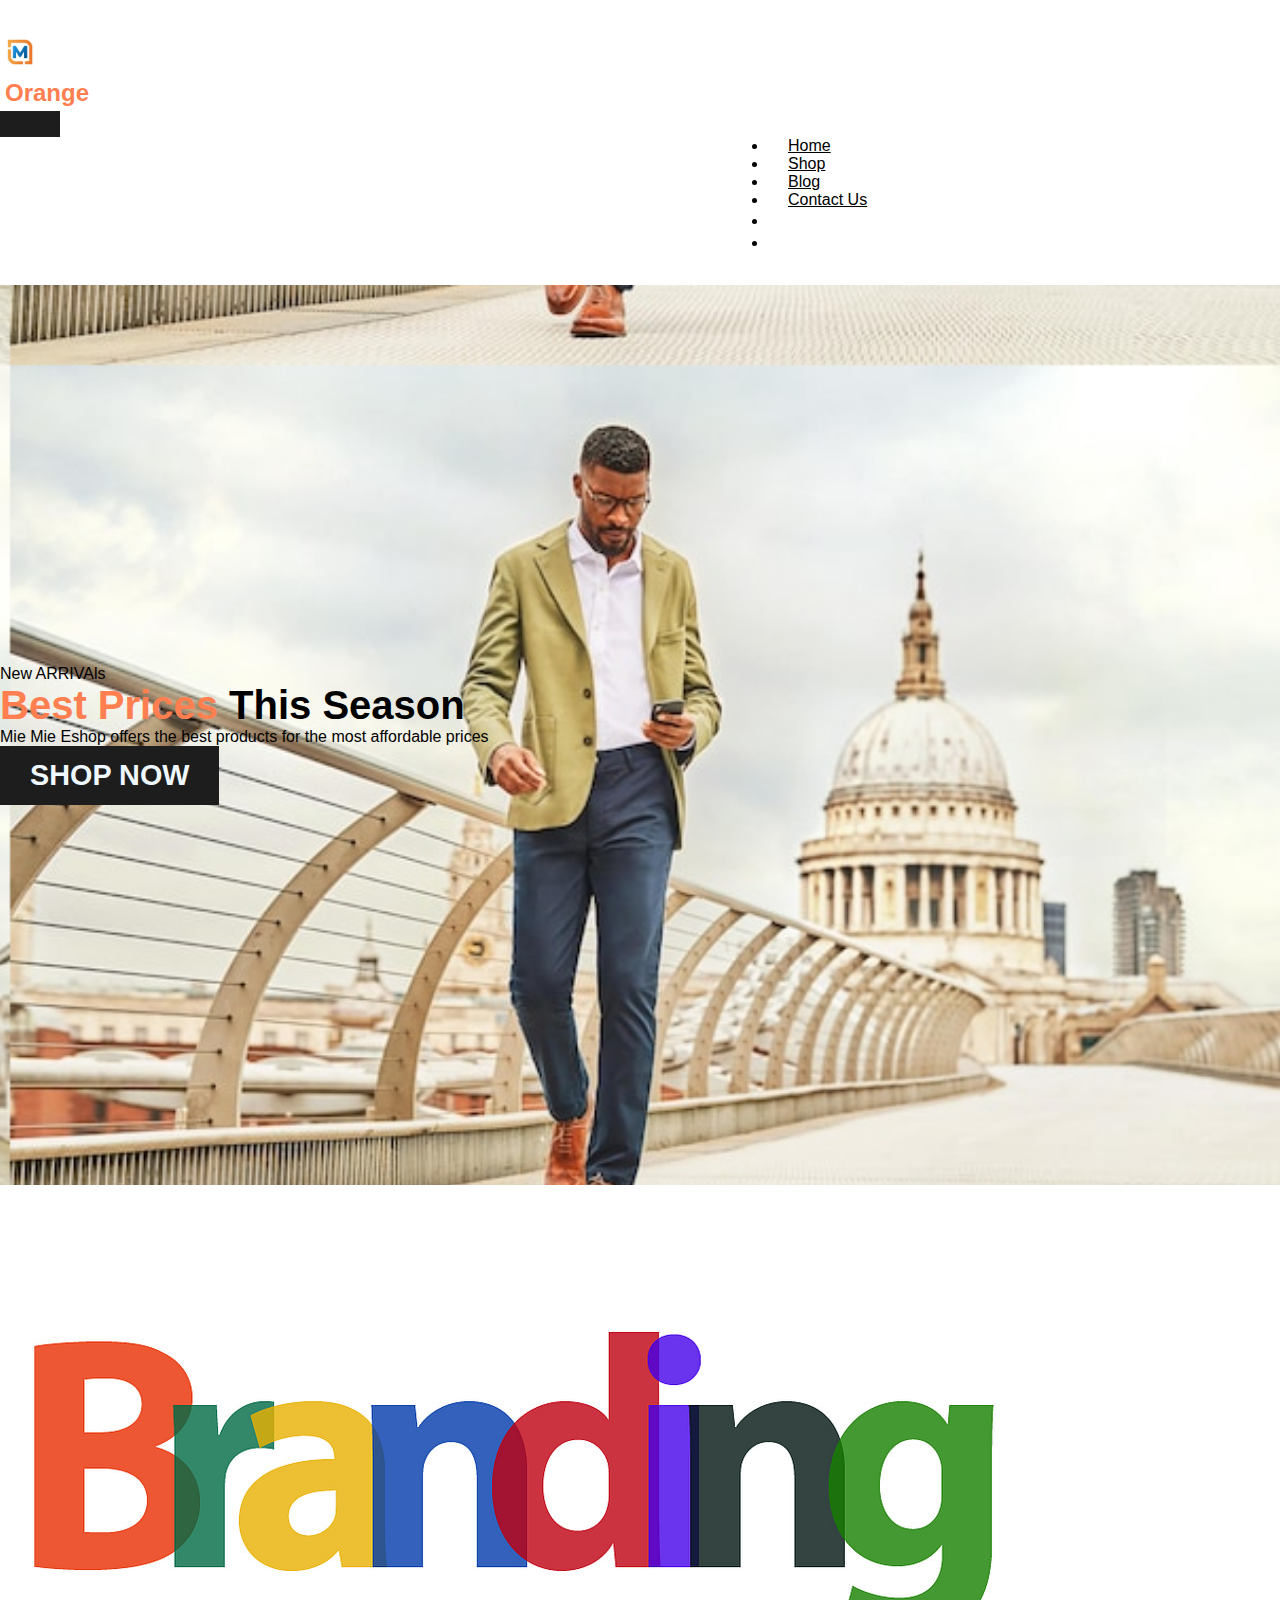
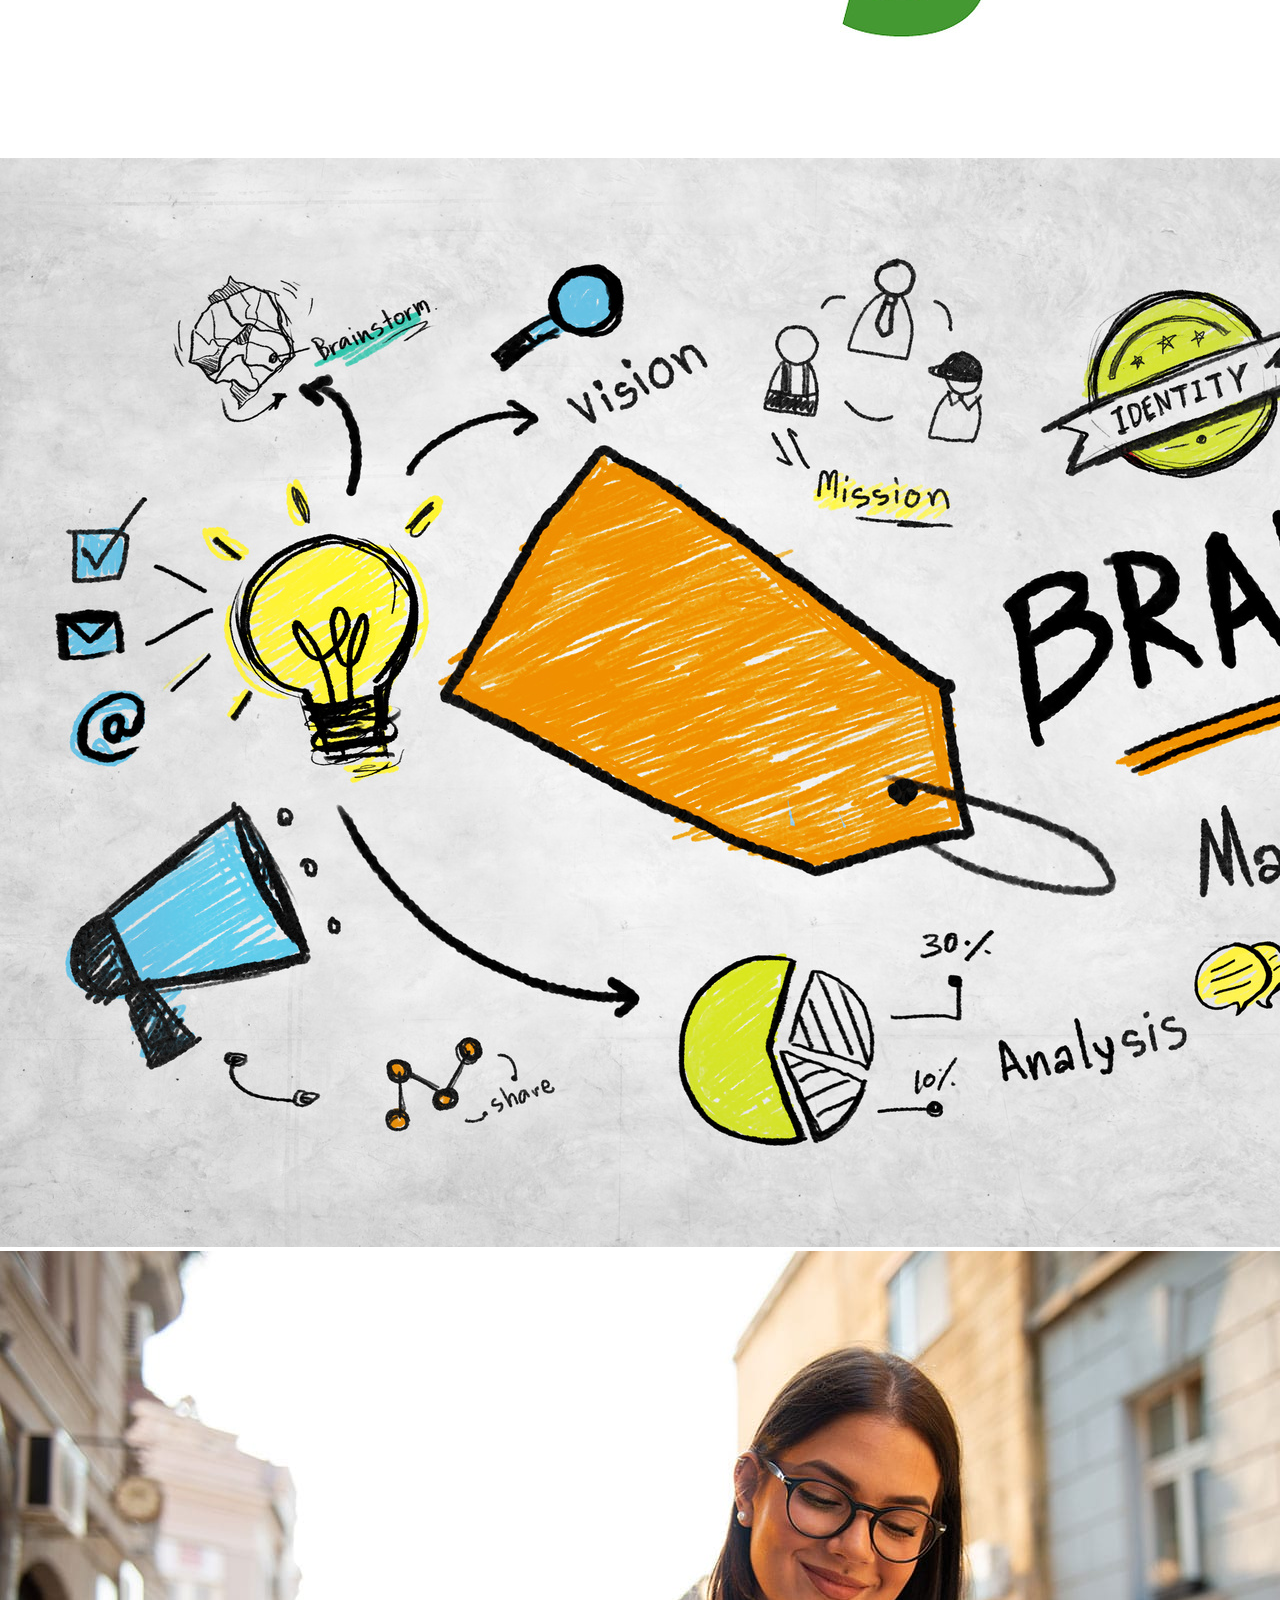
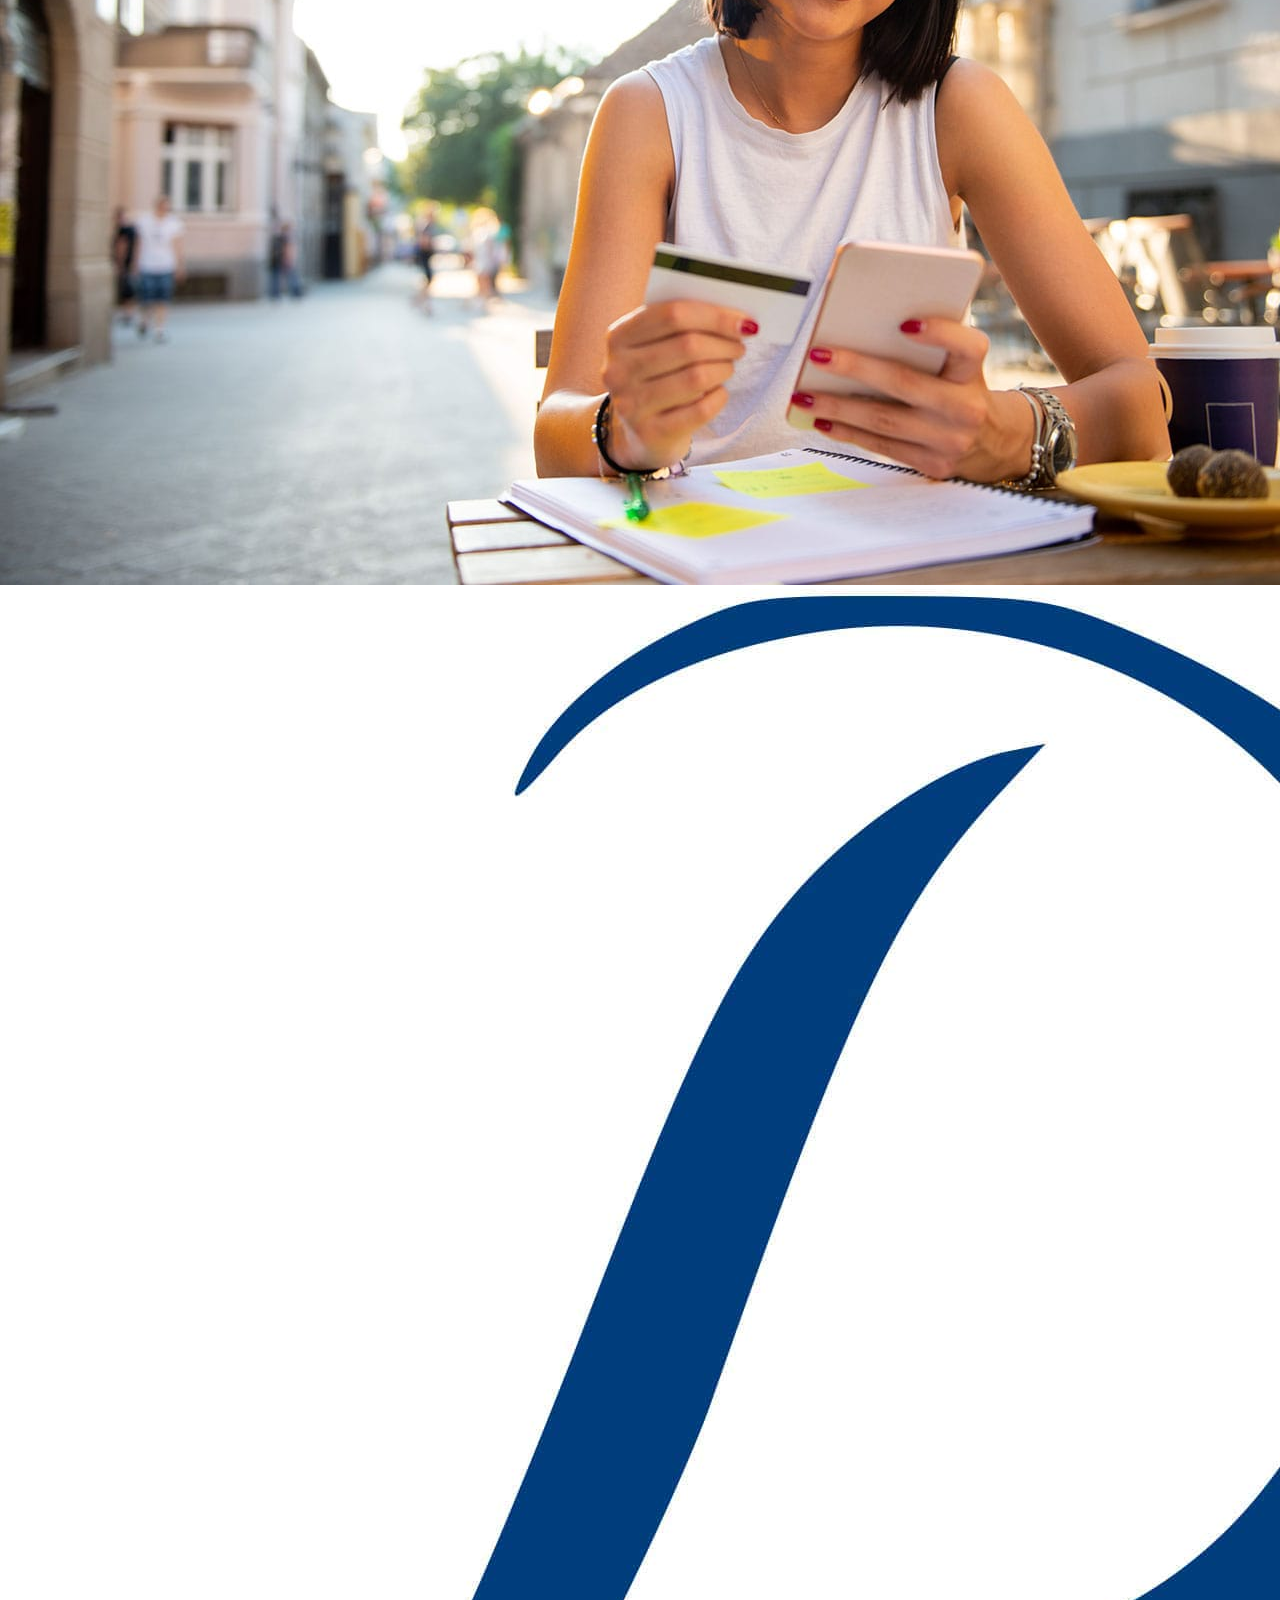
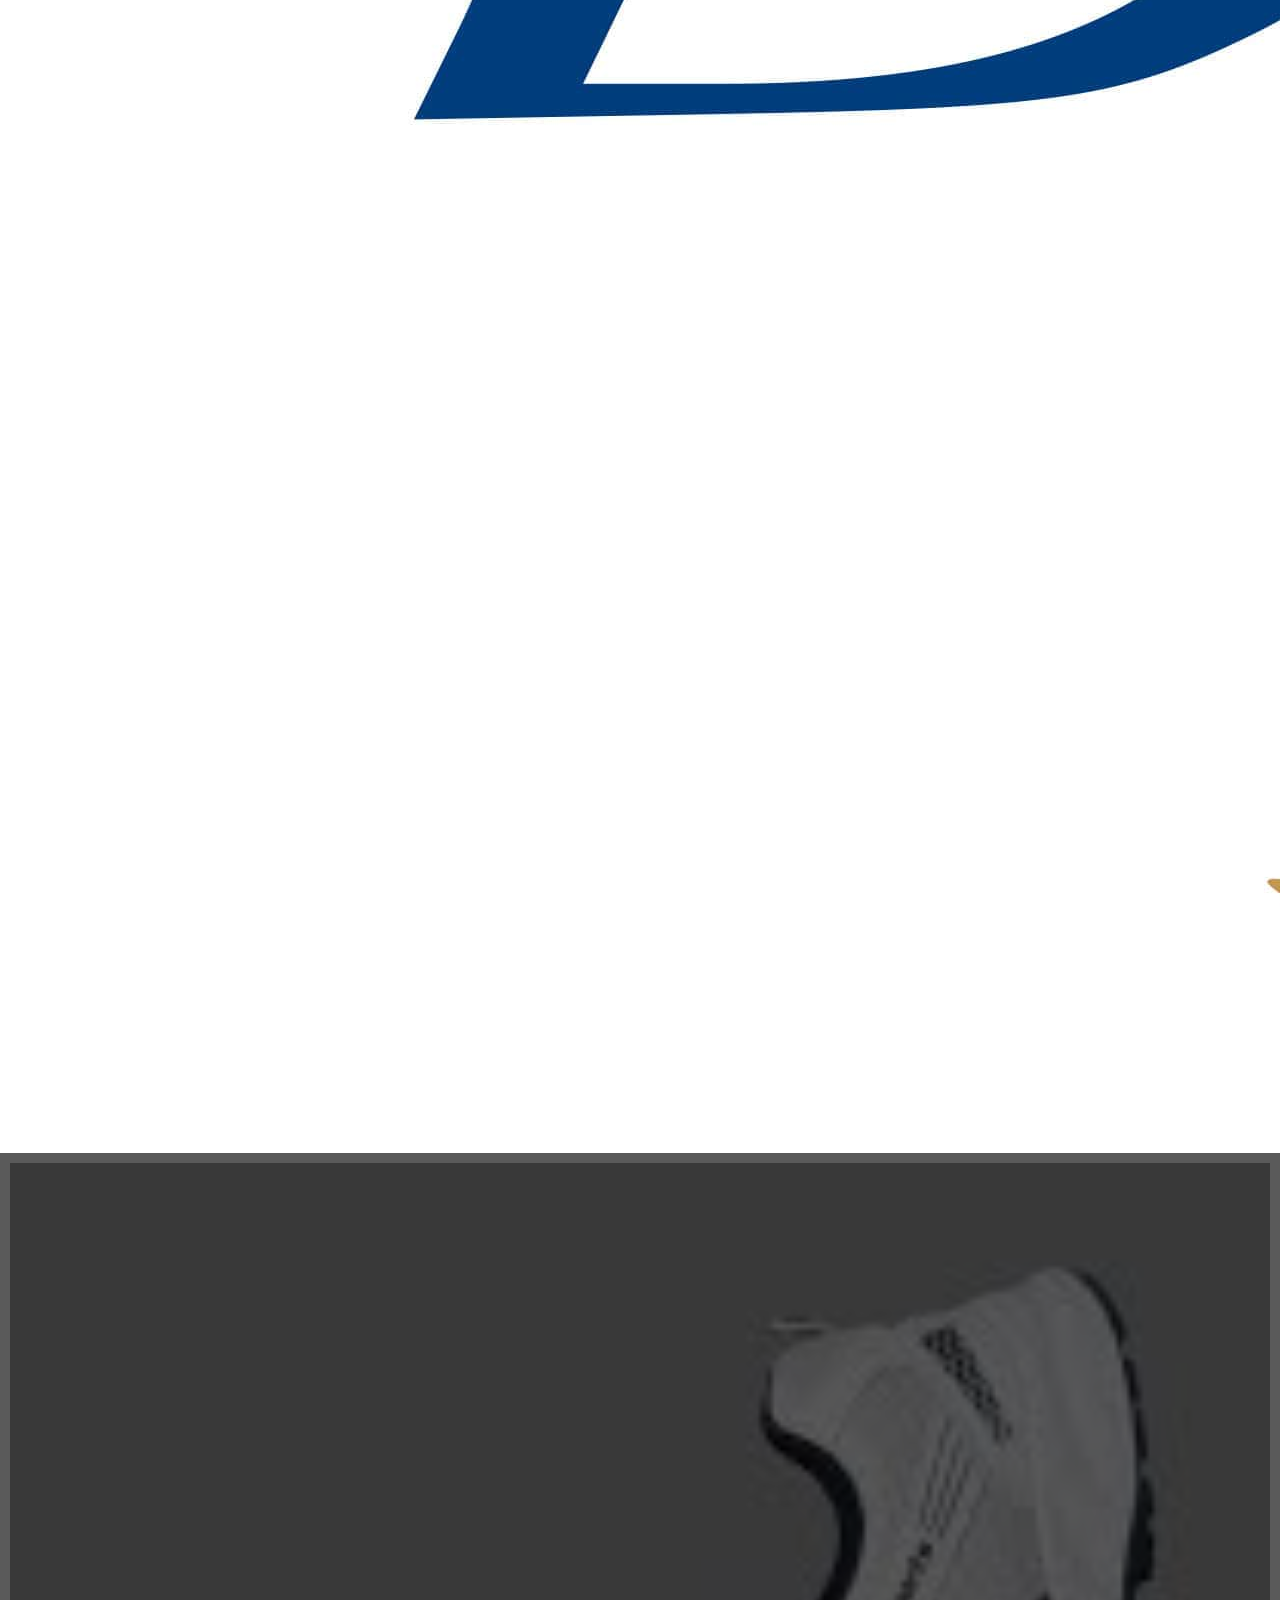
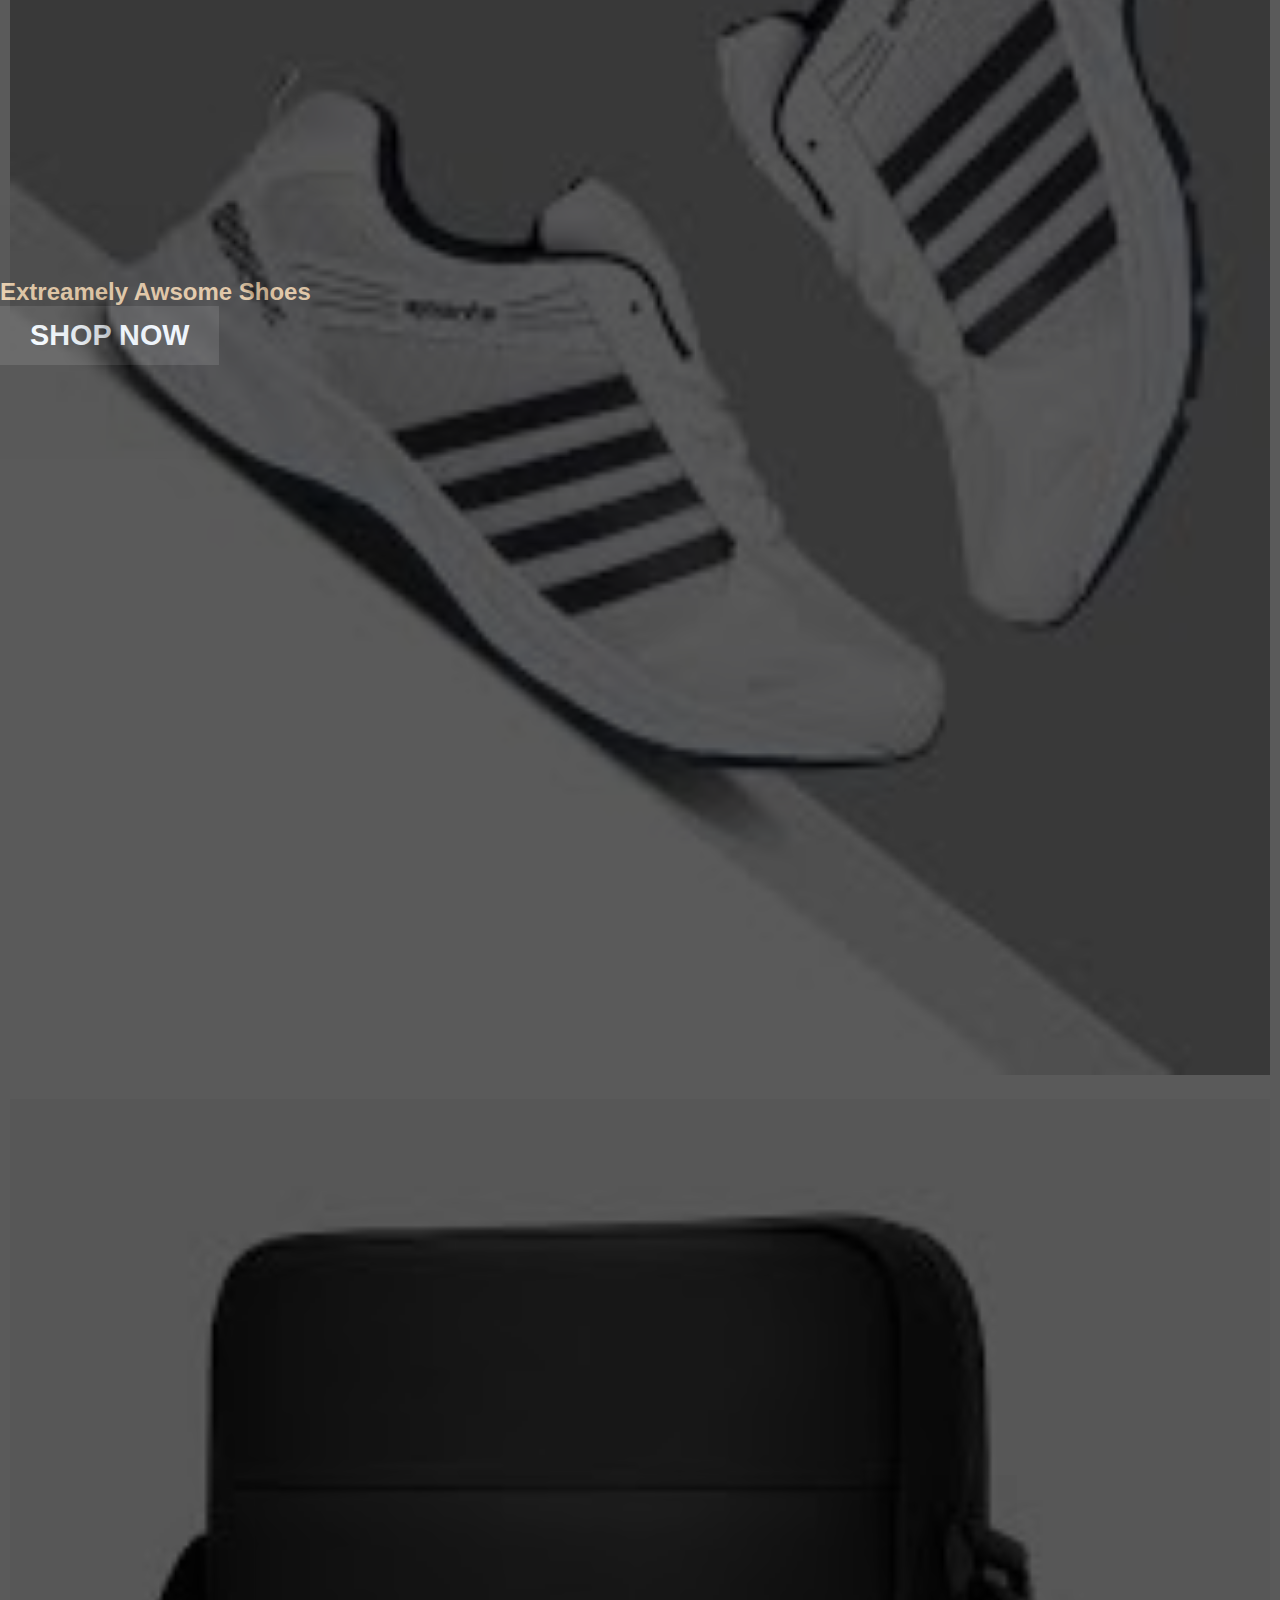
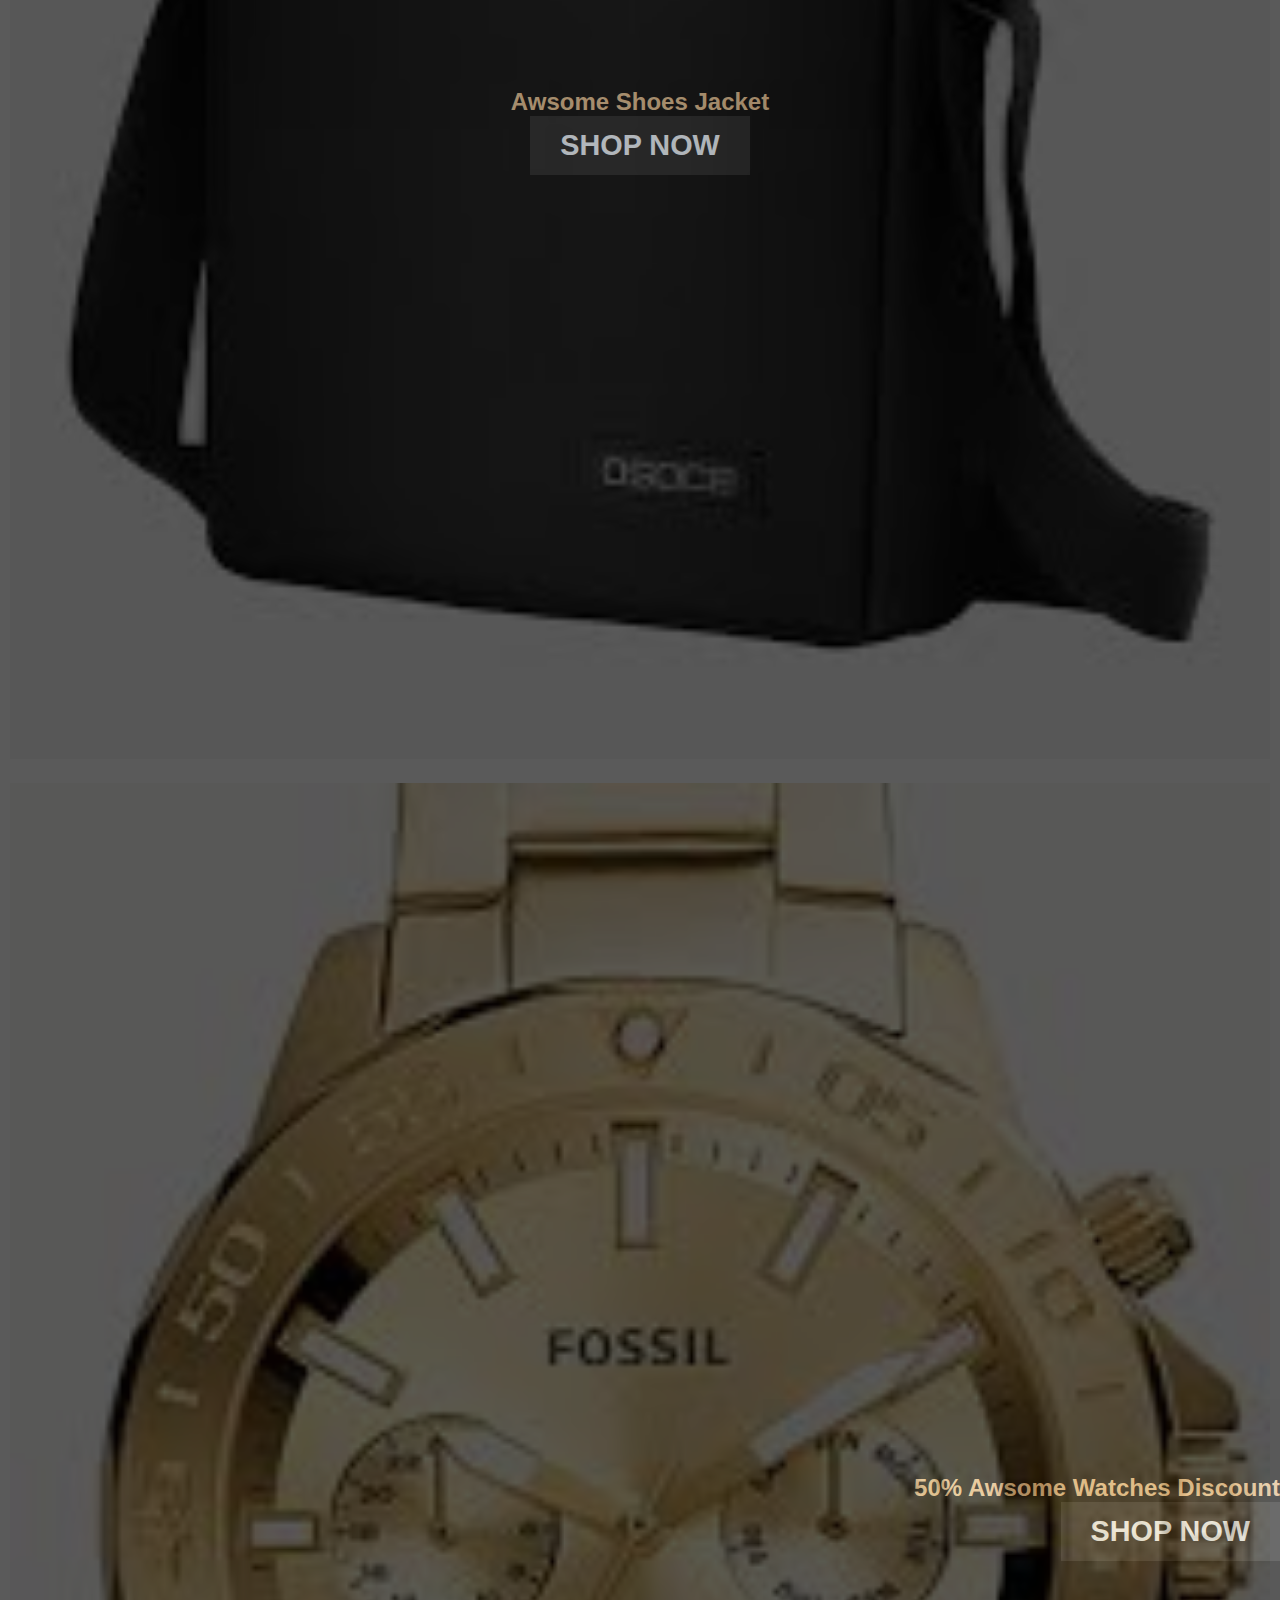
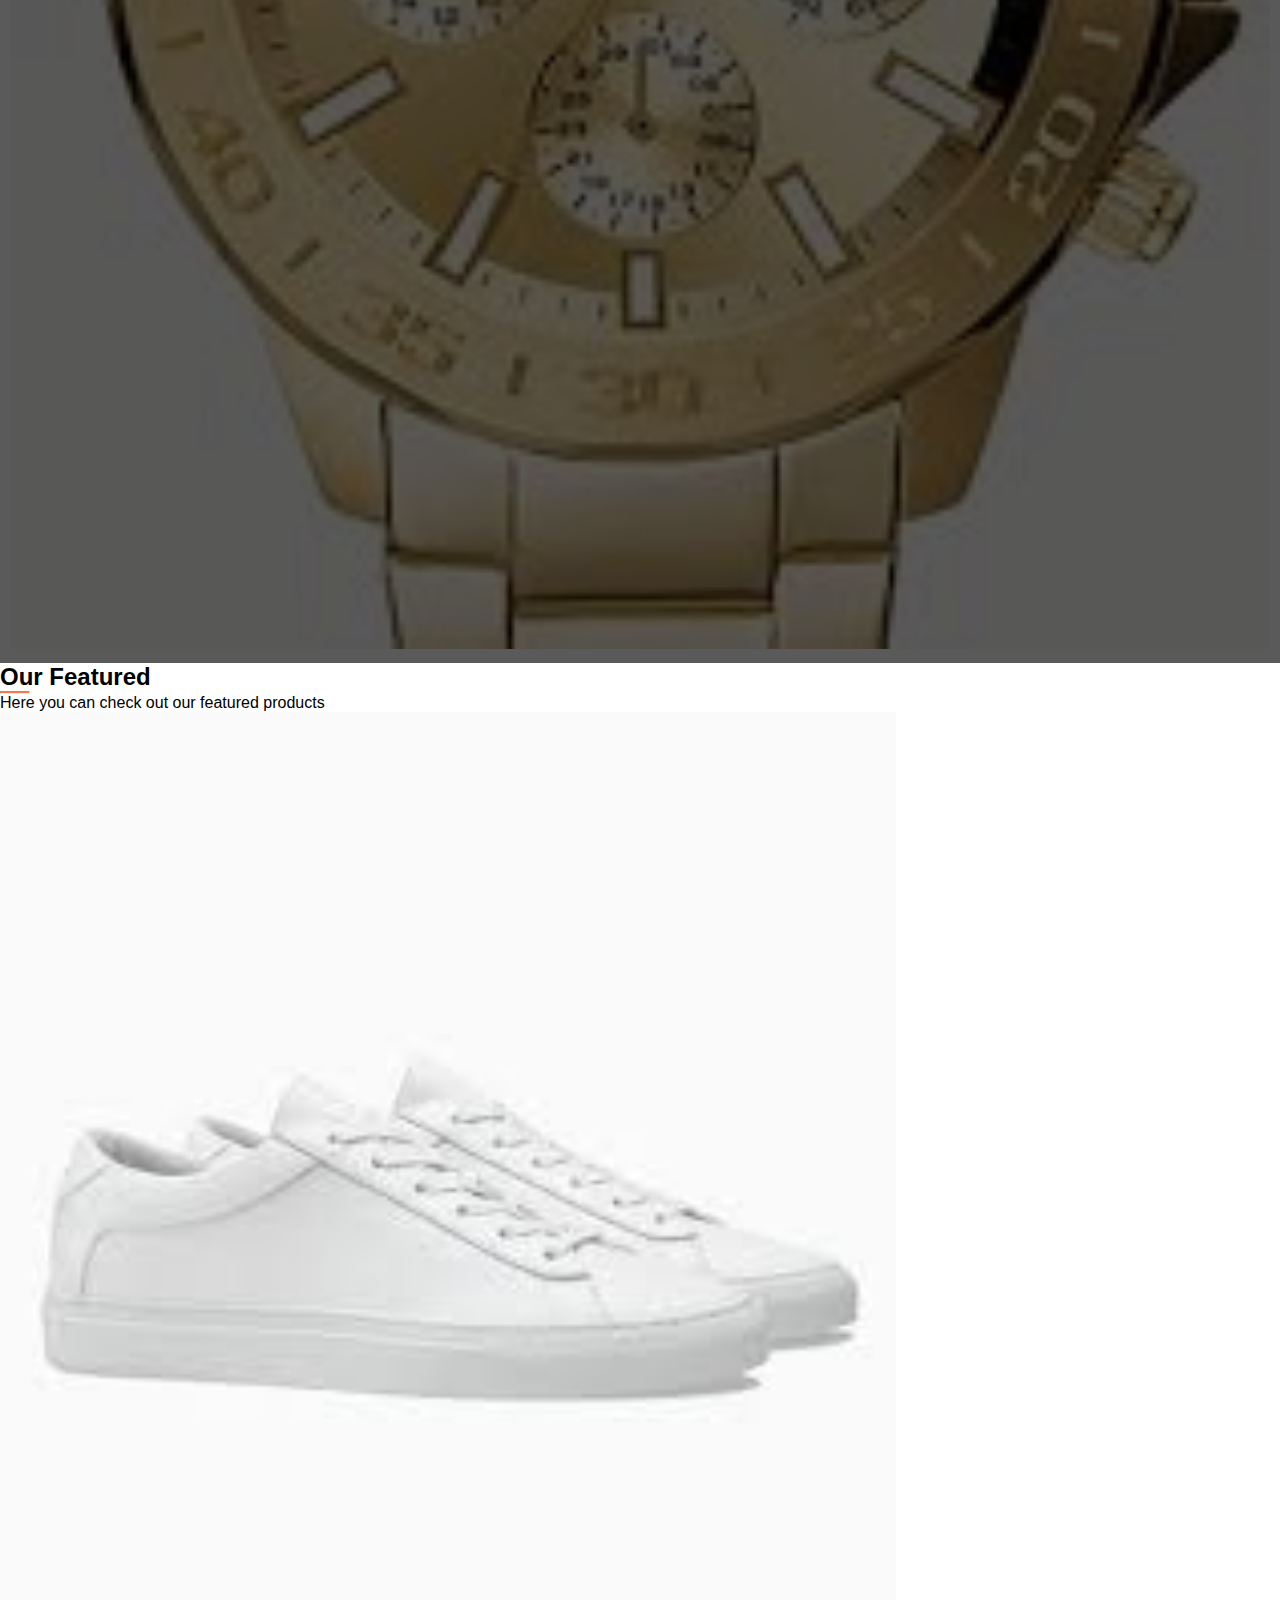
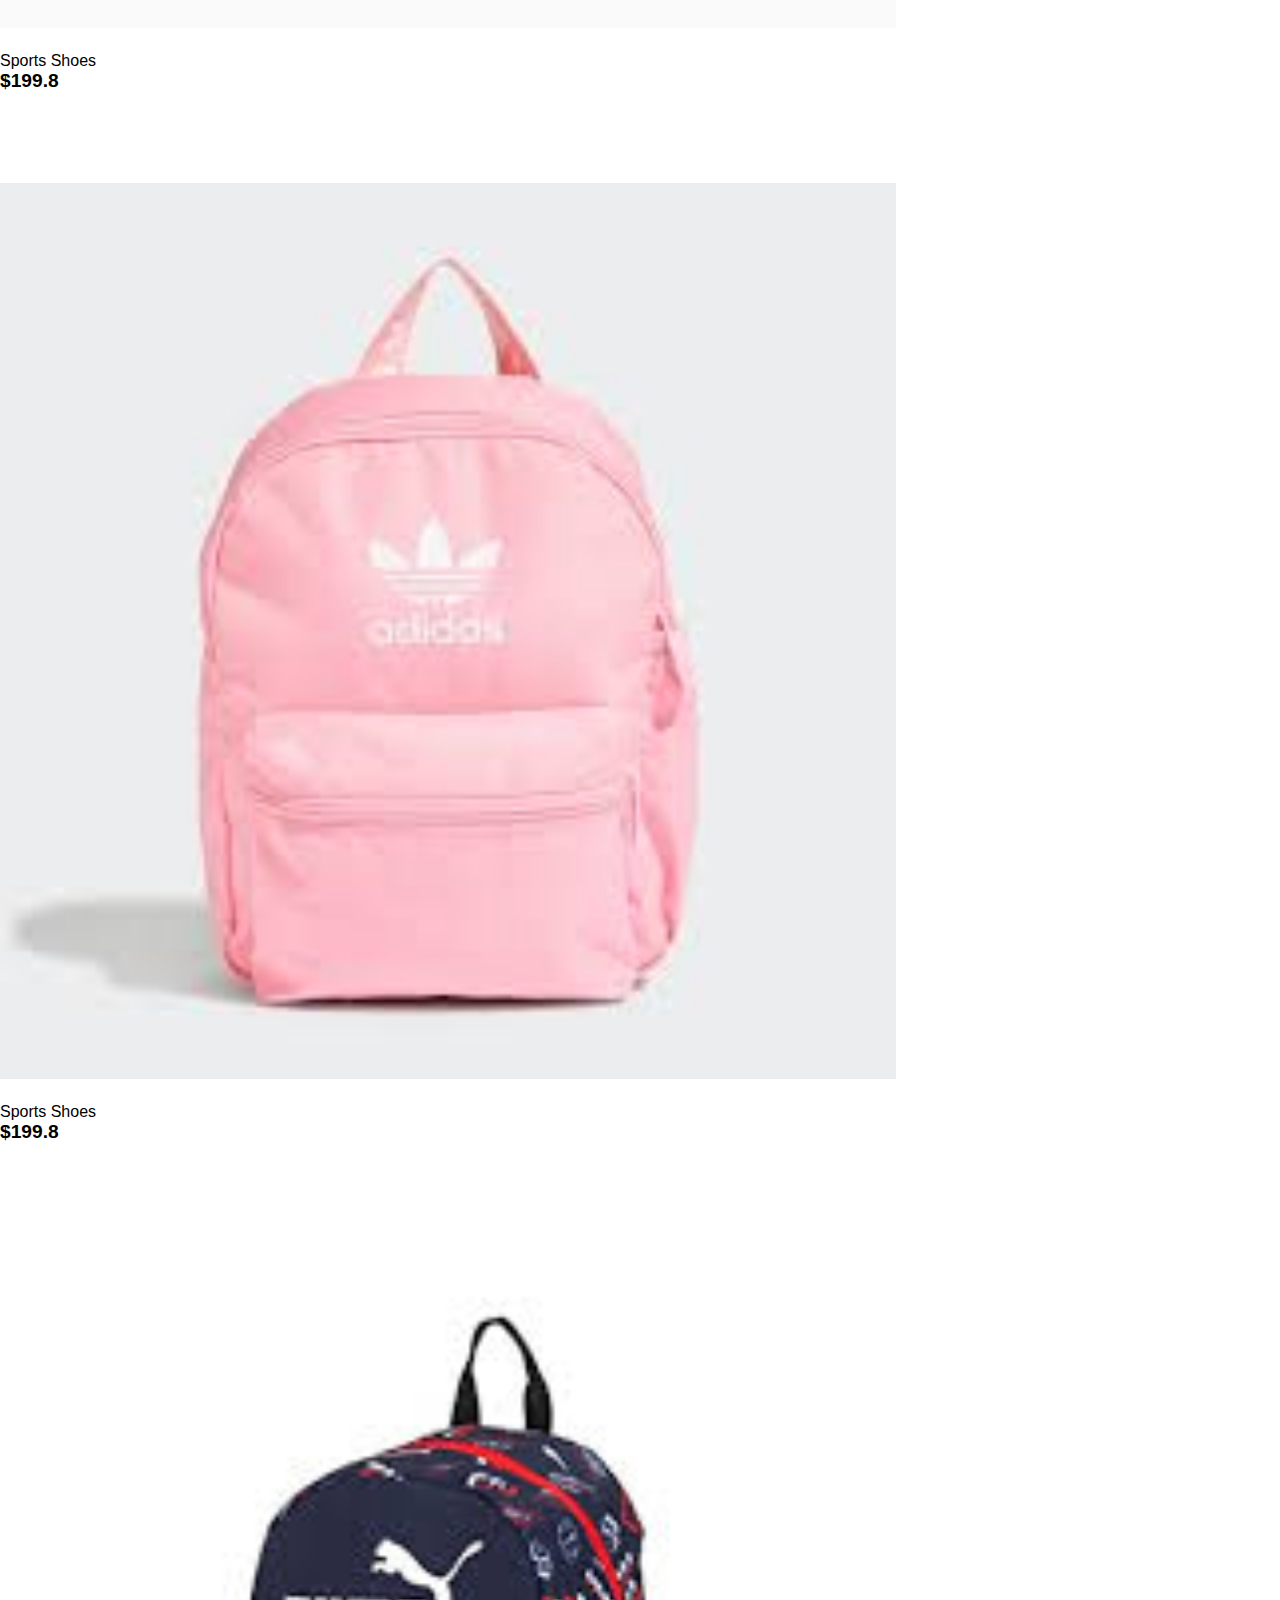
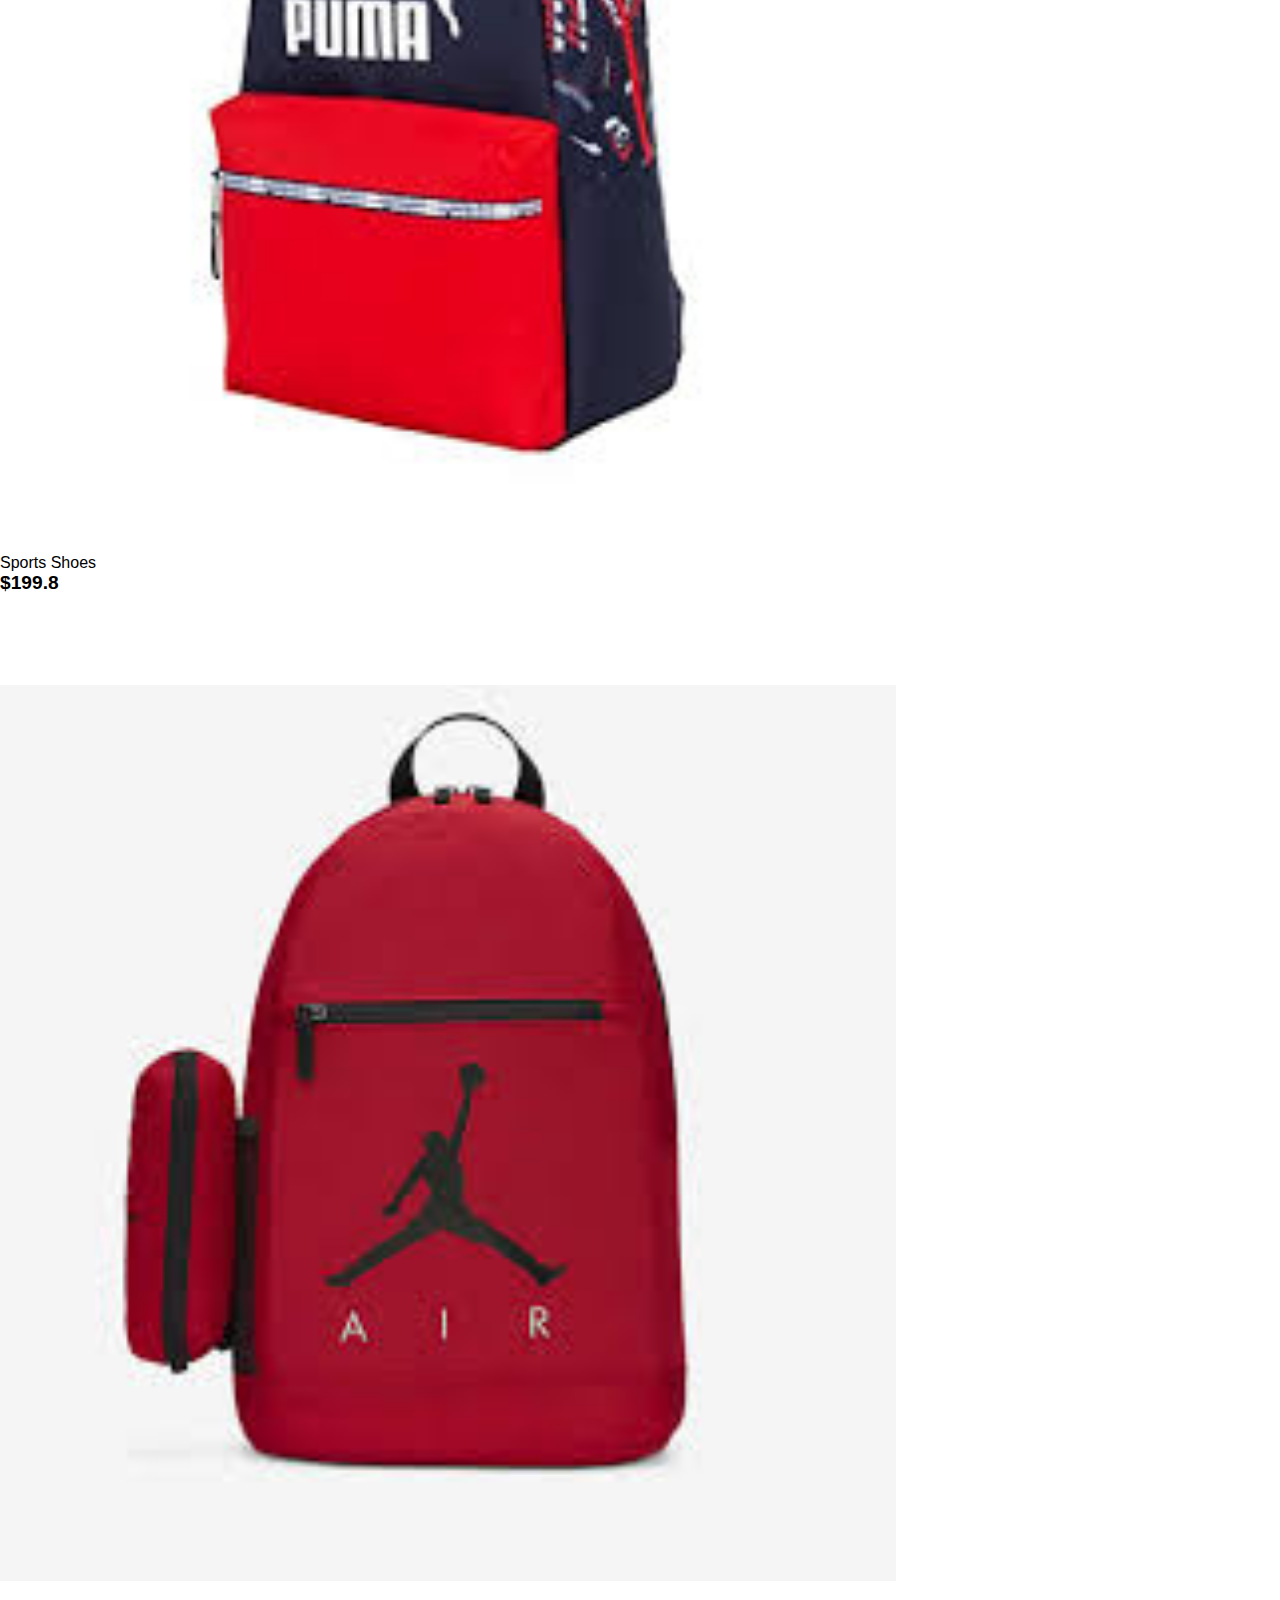
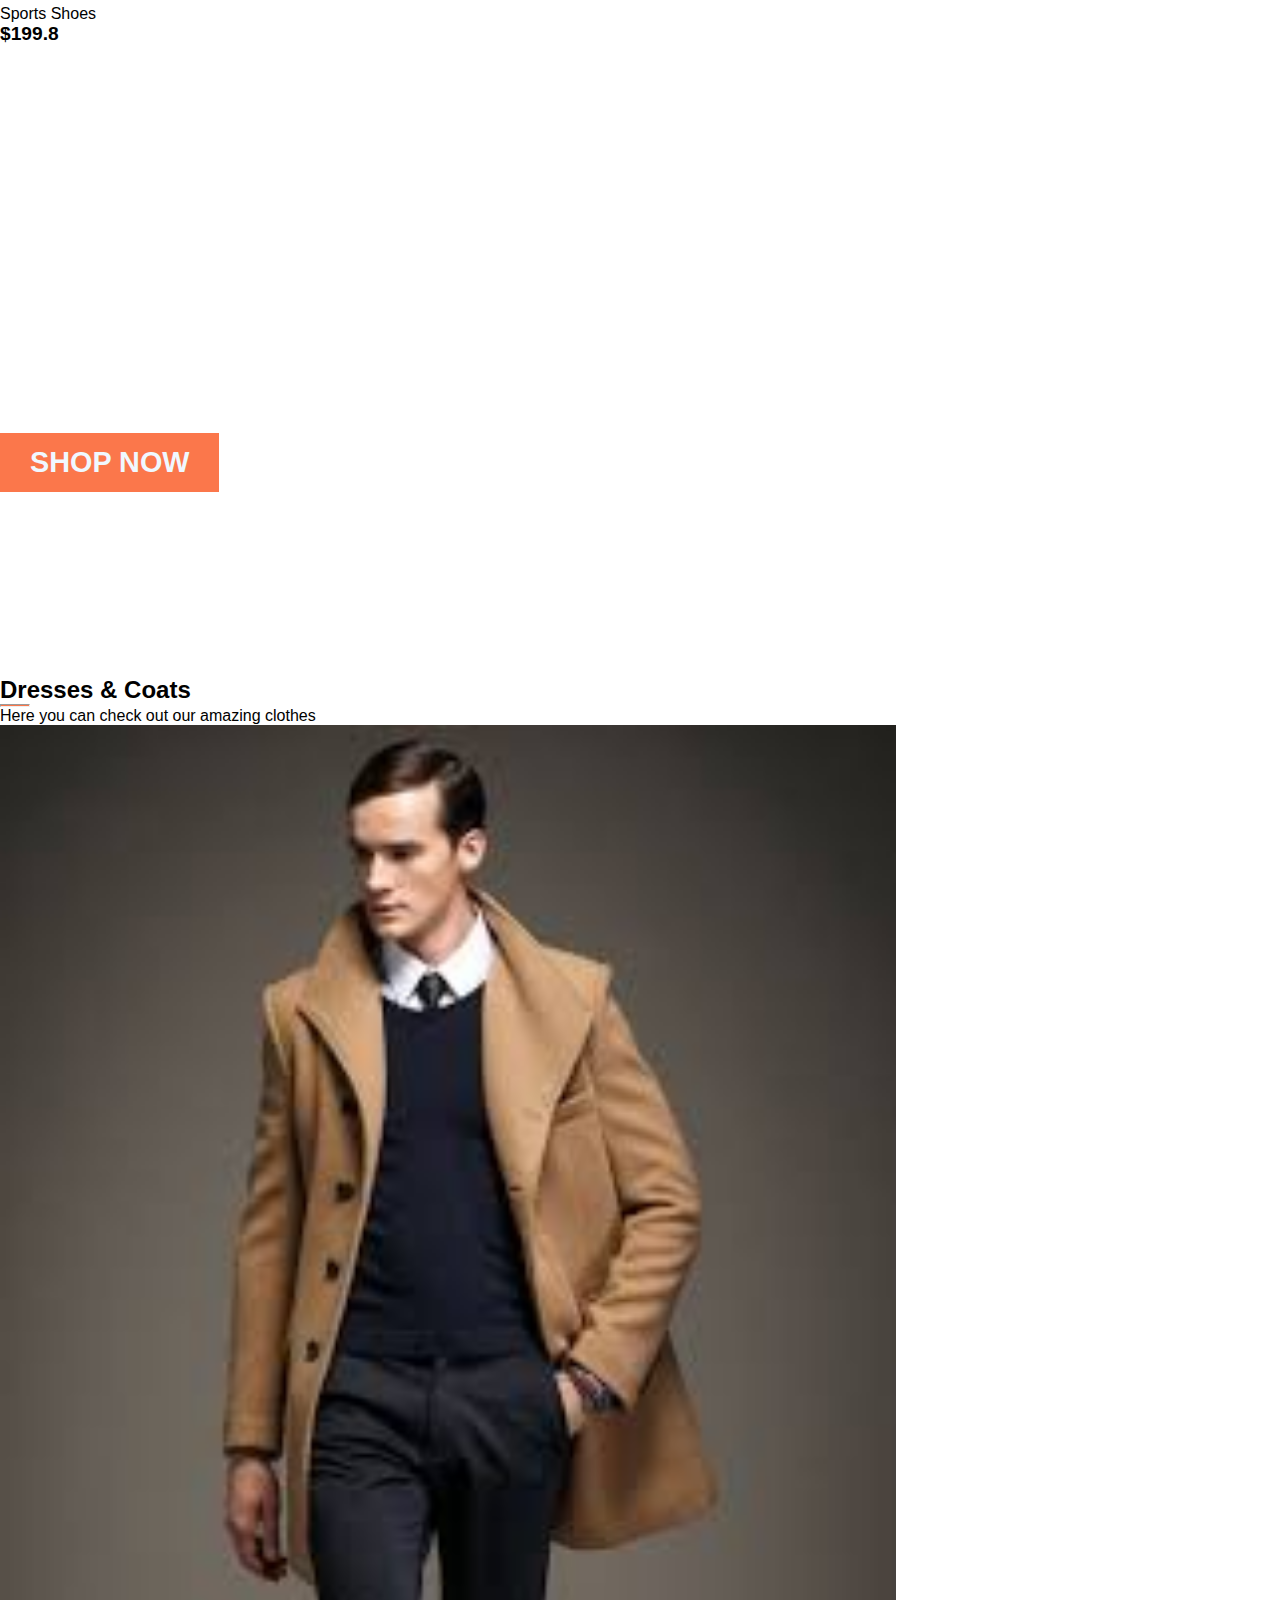
<file: index.html>
<!DOCTYPE html>
<html lang="en">
<head>
    <meta charset="UTF-8">
    <meta http-equiv="X-UA-Compatible" content="IE=edge">
    <meta name="viewport" content="width=device-width, initial-scale=1.0">
    <!-- CSS only -->
    <link href="https://cdn.jsdelivr.net/npm/bootstrap@5.2.2/dist/css/bootstrap.min.css" rel="stylesheet" integrity="sha384-Zenh87qX5JnK2Jl0vWa8Ck2rdkQ2Bzep5IDxbcnCeuOxjzrPF/et3URy9Bv1WTRi" crossorigin="anonymous">
    <link rel="stylesheet" href="https://use.fontawesome.com/releases/v5.15.4/css/all.css" integrity="sha384-DyZ88mC6Up2uqS4h/KRgHuoeGwBcD4Ng9SiP4dIRy0EXTlnuz47vAwmeGwVChigm" crossorigin="anonymous"/>
    <link rel="stylesheet" href="assets/css/style.css">
    <title>Mie Mie - Ecommerce</title>
</head>
<body>

<!-- NavBar -->
<nav class="navbar navbar-expand-lg navbar-light bg-white py-3 fixed-top">
    <div class="container-fluid">
    
      <img class="logo" src="assets/imgs/logo.jpeg" alt="logo">
        <h2 class="brand">Orange</h2>
      <button class="navbar-toggler" type="button" data-bs-toggle="collapse" data-bs-target="#navbarSupportedContent" aria-controls="navbarSupportedContent" aria-expanded="false" aria-label="Toggle navigation">
        <span class="navbar-toggler-icon"></span>
      </button>
      <div class="collapse navbar-collapse nav-buttons" id="navbarSupportedContent">
        <ul class="navbar-nav me-auto mb-2 mb-lg-0">
          <li class="nav-item">
            <a class="nav-link active" aria-current="page" href="index.html">Home</a>
          </li>
          <li class="nav-item">
            <a class="nav-link" href="shop.html">Shop</a>
          </li>
          <li class="nav-item">
            <a class="nav-link" href="#">Blog</a>
          </li>
          <li class="nav-item">
            <a class="nav-link" href="#">Contact Us</a>
          </li>
          <li class="nav-item">
            <i class="fas fa-shopping-bag"></i>
          </li>
          <li class="nav-item">
            <i class="fas fa-user"></i>
          </li>
          
        </ul>
      </div>
    </div>
</nav>

<!-- Home -->
<section id="home">
  <div class="container">
    <h5>New ARRIVAls</h5>
    <h1><span>Best Prices</span> This Season</h1>
    <p>Mie Mie Eshop offers the best products for the most affordable prices</p>
    <button>Shop Now</button>
  </div>

</section>
<!-- Brand -->
<section id="brand" class="container m-5">
  <div class="row">
    <img class="img-fluid col-lg-3 col-md-6 col-sm-12" src="assets/imgs/branding1.jpg" alt="">
    <img class="img-fluid col-lg-3 col-md-6 col-sm-12" src="assets/imgs/branding2.jpg" alt="">
    <img class="img-fluid col-lg-3 col-md-6 col-sm-12" src="assets/imgs/banding3.jpg" alt="">
    <img class="img-fluid col-lg-3 col-md-6 col-sm-12" src="assets/imgs/branding4.jpg" alt="">

  </div>

</section>
<!--New-->
<section id="new" class="w-100">
<div class="row p-2 m-0">
  <!--One-->
  <div class="one col-lg-4 col-md-12 col-sm-12 p-0">
    <img class="img-fluid" src="assets/imgs/ss.jpeg" alt="">
    <div class="details">
      <h2>Extreamely Awsome Shoes</h2>
      <button class="text-uppercase">Shop Now</button>

    </div>

  </div>
  <!--Two-->
  <div class="one col-lg-4 col-md-12 col-sm-12 p-0">
    <img class="img-fluid" src="assets/imgs/bag.jpeg" alt="">
    <div class="details">
      <h2> Awsome Shoes Jacket</h2>
      <button class="text-uppercase">Shop Now</button>

    </div>

  </div>
  <!--Three-->
  <div class="one col-lg-4 col-md-12 col-sm-12 p-0">
    <img class="img-fluid" src="assets/imgs/watch1.jpeg" alt="">
    <div class="details">
      <h2>50% Awsome Watches Discount  </h2>
      <button class="text-uppercase">Shop Now</button>
    </div>
  </div>
</div>
</section>

<!--Featured-->
<section id="featured" class="my-5 pb-5">
  <div class="container text-center mt-5 py-5">
    <h3>Our Featured</h3>
    <hr class="mx-auto">
    <p>Here you can check out our featured products</p>
  </div>

  <div class="row mx-auto container-fluid">
    <div class="product text-center col-lg-3 col-md-4 col-sm-12">
      <img class="img-fluid mb-3" src="assets/imgs/feature.jpeg"/>
        <div class="star">
          <i class="fas fa-star"></i>
          <i class="fas fa-star"></i>
          <i class="fas fa-star"></i>
          <i class="fas fa-star"></i>
          <i class="fas fa-star"></i>
        </div>
      <h5 class="p-name">Sports Shoes</h5>
      <h4 class="p-price">$199.8</h4>
      <button class="buy-btn">Buy Now</button>
    </div>

    <div class="product text-center col-lg-3 col-md-4 col-sm-12">
      <img class="img-fluid mb-3" src="assets/imgs/feature1.jpeg"/>
        <div class="star">
          <i class="fas fa-star"></i>
          <i class="fas fa-star"></i>
          <i class="fas fa-star"></i>
          <i class="fas fa-star"></i>
          <i class="fas fa-star"></i>
        </div>
      <h5 class="p-name">Sports Shoes</h5>
      <h4 class="p-price">$199.8</h4>
      <button class="buy-btn">Buy Now</button>
    </div>

    <div class="product text-center col-lg-3 col-md-4 col-sm-12">
      <img class="img-fluid mb-3" src="assets/imgs/feature4.jpeg"/>
        <div class="star">
          <i class="fas fa-star"></i>
          <i class="fas fa-star"></i>
          <i class="fas fa-star"></i>
          <i class="fas fa-star"></i>
          <i class="fas fa-star"></i>
        </div>
      <h5 class="p-name">Sports Shoes</h5>
      <h4 class="p-price">$199.8</h4>
      <button class="buy-btn">Buy Now</button>
    </div>

    <div class="product text-center col-lg-3 col-md-4 col-sm-12">
      <img class="img-fluid mb-3" src="assets/imgs/feature01.jpeg"/>
        <div class="star">
          <i class="fas fa-star"></i>
          <i class="fas fa-star"></i>
          <i class="fas fa-star"></i>
          <i class="fas fa-star"></i>
          <i class="fas fa-star"></i>
        </div>
      <h5 class="p-name">Sports Shoes</h5>
      <h4 class="p-price">$199.8</h4>
      <button class="buy-btn">Buy Now</button>
    </div>
  </div>
</section>

<!--Banner-->
<section id="banner" class="my-5 py-5">
  <div class="container">
    <h4>MID SEASON'S SALE</h4>
    <h1>Autumn Collection<br> UP to 30% OFF</h1>
    <button class="text-uppercase">shop now</button>
  </div>
</section>

<!--Clothes-->
<section id="featured" class="my-5">
  <div class="container text-center mt-5 py-5">
    <h3>Dresses & Coats</h3>
    <hr class="mx-auto">
    <p>Here you can check out our amazing clothes</p>
  </div>

  <div class="row mx-auto container-fluid">
    <div class="product text-center col-lg-3 col-md-4 col-sm-12">
      <img class="img-fluid mb-3" src="assets/imgs/coat1.jpeg"/>
        <div class="star">
          <i class="fas fa-star"></i>
          <i class="fas fa-star"></i>
          <i class="fas fa-star"></i>
          <i class="fas fa-star"></i>
          <i class="fas fa-star"></i>
        </div>
      <h5 class="p-name">Sports Shoes</h5>
      <h4 class="p-price">$199.8</h4>
      <button class="buy-btn">Buy Now</button>
    </div>

    <div class="product text-center col-lg-3 col-md-4 col-sm-12">
      <img class="img-fluid mb-3" src="assets/imgs/coat2.jpeg"/>
        <div class="star">
          <i class="fas fa-star"></i>
          <i class="fas fa-star"></i>
          <i class="fas fa-star"></i>
          <i class="fas fa-star"></i>
          <i class="fas fa-star"></i>
        </div>
      <h5 class="p-name">Sports Shoes</h5>
      <h4 class="p-price">$199.8</h4>
      <button class="buy-btn">Buy Now</button>
    </div>

    <div class="product text-center col-lg-3 col-md-4 col-sm-12">
      <img class="img-fluid mb-3" src="assets/imgs/coat3.jpeg"/>
        <div class="star">
          <i class="fas fa-star"></i>
          <i class="fas fa-star"></i>
          <i class="fas fa-star"></i>
          <i class="fas fa-star"></i>
          <i class="fas fa-star"></i>
        </div>
      <h5 class="p-name">Sports Shoes</h5>
      <h4 class="p-price">$199.8</h4>
      <button class="buy-btn">Buy Now</button>
    </div>

    <div class="product text-center col-lg-3 col-md-4 col-sm-12">
      <img class="img-fluid mb-3" src="assets/imgs/coat4.jpeg"/>
        <div class="star">
          <i class="fas fa-star"></i>
          <i class="fas fa-star"></i>
          <i class="fas fa-star"></i>
          <i class="fas fa-star"></i>
          <i class="fas fa-star"></i>
        </div>
      <h5 class="p-name">Sports Shoes</h5>
      <h4 class="p-price">$199.8</h4>
      <button class="buy-btn">Buy Now</button>
    </div>
  </div>
</section>

<!--Watches-->
<section id="watches" class="my-5">
  <div class="container text-center mt-5 py-5">
    <h3> Best Watches</h3>
    <hr class="mx-auto">
    <p>Check out our unique watches</p>
  </div>

  <div class="row mx-auto container-fluid">
    <div class="product text-center col-lg-3 col-md-4 col-sm-12">
      <img class="img-fluid mb-3" src="assets/imgs/watch2.jpeg"/>
        <div class="star">
          <i class="fas fa-star"></i>
          <i class="fas fa-star"></i>
          <i class="fas fa-star"></i>
          <i class="fas fa-star"></i>
          <i class="fas fa-star"></i>
        </div>
      <h5 class="p-name">Sports Shoes</h5>
      <h4 class="p-price">$199.8</h4>
      <button class="buy-btn">Buy Now</button>
    </div>

    <div class="product text-center col-lg-3 col-md-4 col-sm-12">
      <img class="img-fluid mb-3" src="assets/imgs/watch3.jpeg"/>
        <div class="star">
          <i class="fas fa-star"></i>
          <i class="fas fa-star"></i>
          <i class="fas fa-star"></i>
          <i class="fas fa-star"></i>
          <i class="fas fa-star"></i>
        </div>
      <h5 class="p-name">Sports Shoes</h5>
      <h4 class="p-price">$199.8</h4>
      <button class="buy-btn">Buy Now</button>
    </div>

    <div class="product text-center col-lg-3 col-md-4 col-sm-12">
      <img class="img-fluid mb-3" src="assets/imgs/watch4.jpeg"/>
        <div class="star">
          <i class="fas fa-star"></i>
          <i class="fas fa-star"></i>
          <i class="fas fa-star"></i>
          <i class="fas fa-star"></i>
          <i class="fas fa-star"></i>
        </div>
      <h5 class="p-name">Sports Shoes</h5>
      <h4 class="p-price">$199.8</h4>
      <button class="buy-btn">Buy Now</button>
    </div>

    <div class="product text-center col-lg-3 col-md-4 col-sm-12">
      <img class="img-fluid mb-3" src="assets/imgs/watch5.jpeg"/>
        <div class="star">
          <i class="fas fa-star"></i>
          <i class="fas fa-star"></i>
          <i class="fas fa-star"></i>
          <i class="fas fa-star"></i>
          <i class="fas fa-star"></i>
        </div>
      <h5 class="p-name">Sports Shoes</h5>
      <h4 class="p-price">$199.8</h4>
      <button class="buy-btn">Buy Now</button>
    </div>
  </div>
</section>

<!--Shoes-->
<section id="shoes" class="my-5">
<div class="container text-center mt-5 py-5">
  <h3>Shoes</h3>
  <hr class="mx-auto">
  <p>Here you can check out our amazing shoes</p>
</div>

<div class="row mx-auto container-fluid">
  <div class="product text-center col-lg-3 col-md-4 col-sm-12">
    <img class="img-fluid mb-3" src="assets/imgs/shoe01.jpeg"/>
      <div class="star">
        <i class="fas fa-star"></i>
        <i class="fas fa-star"></i>
        <i class="fas fa-star"></i>
        <i class="fas fa-star"></i>
        <i class="fas fa-star"></i>
      </div>
    <h5 class="p-name">Sports Shoes</h5>
    <h4 class="p-price">$199.8</h4>
    <button class="buy-btn">Buy Now</button>
  </div>

  <div class="product text-center col-lg-3 col-md-4 col-sm-12">
    <img class="img-fluid mb-3" src="assets/imgs/shoe1.jpeg"/>
      <div class="star">
        <i class="fas fa-star"></i>
        <i class="fas fa-star"></i>
        <i class="fas fa-star"></i>
        <i class="fas fa-star"></i>
        <i class="fas fa-star"></i>
      </div>
    <h5 class="p-name">Sports Shoes</h5>
    <h4 class="p-price">$199.8</h4>
    <button class="buy-btn">Buy Now</button>
  </div>

  <div class="product text-center col-lg-3 col-md-4 col-sm-12">
    <img class="img-fluid mb-3" src="assets/imgs/shoe5.jpeg"/>
      <div class="star">
        <i class="fas fa-star"></i>
        <i class="fas fa-star"></i>
        <i class="fas fa-star"></i>
        <i class="fas fa-star"></i>
        <i class="fas fa-star"></i>
      </div>
    <h5 class="p-name">Sports Shoes</h5>
    <h4 class="p-price">$199.8</h4>
    <button class="buy-btn">Buy Now</button>
  </div>

  <div class="product text-center col-lg-3 col-md-4 col-sm-12">
    <img class="img-fluid mb-3" src="assets/imgs/shoe.jpeg"/>
      <div class="star">
        <i class="fas fa-star"></i>
        <i class="fas fa-star"></i>
        <i class="fas fa-star"></i>
        <i class="fas fa-star"></i>
        <i class="fas fa-star"></i>
      </div>
    <h5 class="p-name">Sports Shoes</h5>
    <h4 class="p-price">$199.8</h4>
    <button class="buy-btn">Buy Now</button>
  </div>
</div>
</section>

<!--Footer-->
<footer class="mt-5 py-5">
  <div class="row container mx-auto pt-5">
    <div class="footer-one col-lg-3 col-md-6 col-sm-12">
      <img class="logo" src="assets/imgs/logo.jpeg"/>
      <p class="pt-3">We provide the best products for the most affordable prices</p>
    </div>
    
    <div class="footer-one col-lg-3 col-md-6 col-sm-12">
      <h5 class="pb-2">Featured</h5>
      <ul class="text-uppercase">
          <li><a href="#">men</a></li>
          <li><a href="#">women</a></li>
          <li><a href="#">boys</a></li>
          <li><a href="#">girls</a></li>
          <li><a href="#">arrivals</a></li>
          <li><a href="#">clothes</a></li>
      </ul>
    </div>

    <div class="footer-one col-lg-3 col-md-6 col-sm-12">
      <h5 class="pb-2">Contact Us</h5>
        <div>
            <h6 class="text-uppercase">Address</h6>
            <p>1234 Street Name, City</p>
        </div>
        <div>
          <h6 class="text-uppercase">Phone</h6>
          <p>123 456 7890</p>
        </div>
        <div>
        <h6 class="text-uppercase">Email</h6>
        <p>info@email.com</p>
        </div>
      </div>

          <div class="footer-one col-lg-3 col-md-6 col-sm-12">
              <h5 class="pb-2">Instagram</h5>
              <div class="row">
                <img src="assets/imgs/feature.jpeg" class="img-fluid w-25 h-100 m-2"/>
                <img src="assets/imgs/feature01.jpeg" class="img-fluid w-25 h-100 m-2"/>
                <img src="assets/imgs/feature1.jpeg" class="img-fluid w-25 h-100 m-2"/>
                <img src="assets/imgs/feature4.jpeg" class="img-fluid w-25 h-100 m-2"/>
                <img src="assets/imgs/coat1.jpeg" class="img-fluid w-25 h-100 m-2"/>
              </div>
          </div>
  </div>
  

  <div class="copyright mt-5">
    <div class="row container mx-auto">
      <div class="col-lg-3 col-md-5 col-sm-12 mb-4">
        <img src="assets/imgs/payment.jpeg"/>
      </div>
      <div class="col-lg-3 col-md-5 col-sm-12 mb-4 text-nowrap mb-2">
        <p>eCommerce @ 2025 All Right Reserved</p>
      </div>
      <div class="col-lg-3 col-md-5 col-sm-12 mb-4">
        <a href="#"><i class="fab fa-facebook"></i></a>
        <a href="#"><i class="fab fa-instagram"></i></a>
        <a href="#"><i class="fab fa-twitter"></i></a>
      </div>
    </div>
</div>

</footer>


    <!-- JavaScript Bundle with Popper -->
<script src="https://cdn.jsdelivr.net/npm/bootstrap@5.2.2/dist/js/bootstrap.bundle.min.js" integrity="sha384-OERcA2EqjJCMA+/3y+gxIOqMEjwtxJY7qPCqsdltbNJuaOe923+mo//f6V8Qbsw3" crossorigin="anonymous"></script>
</body>
</html>
</file>
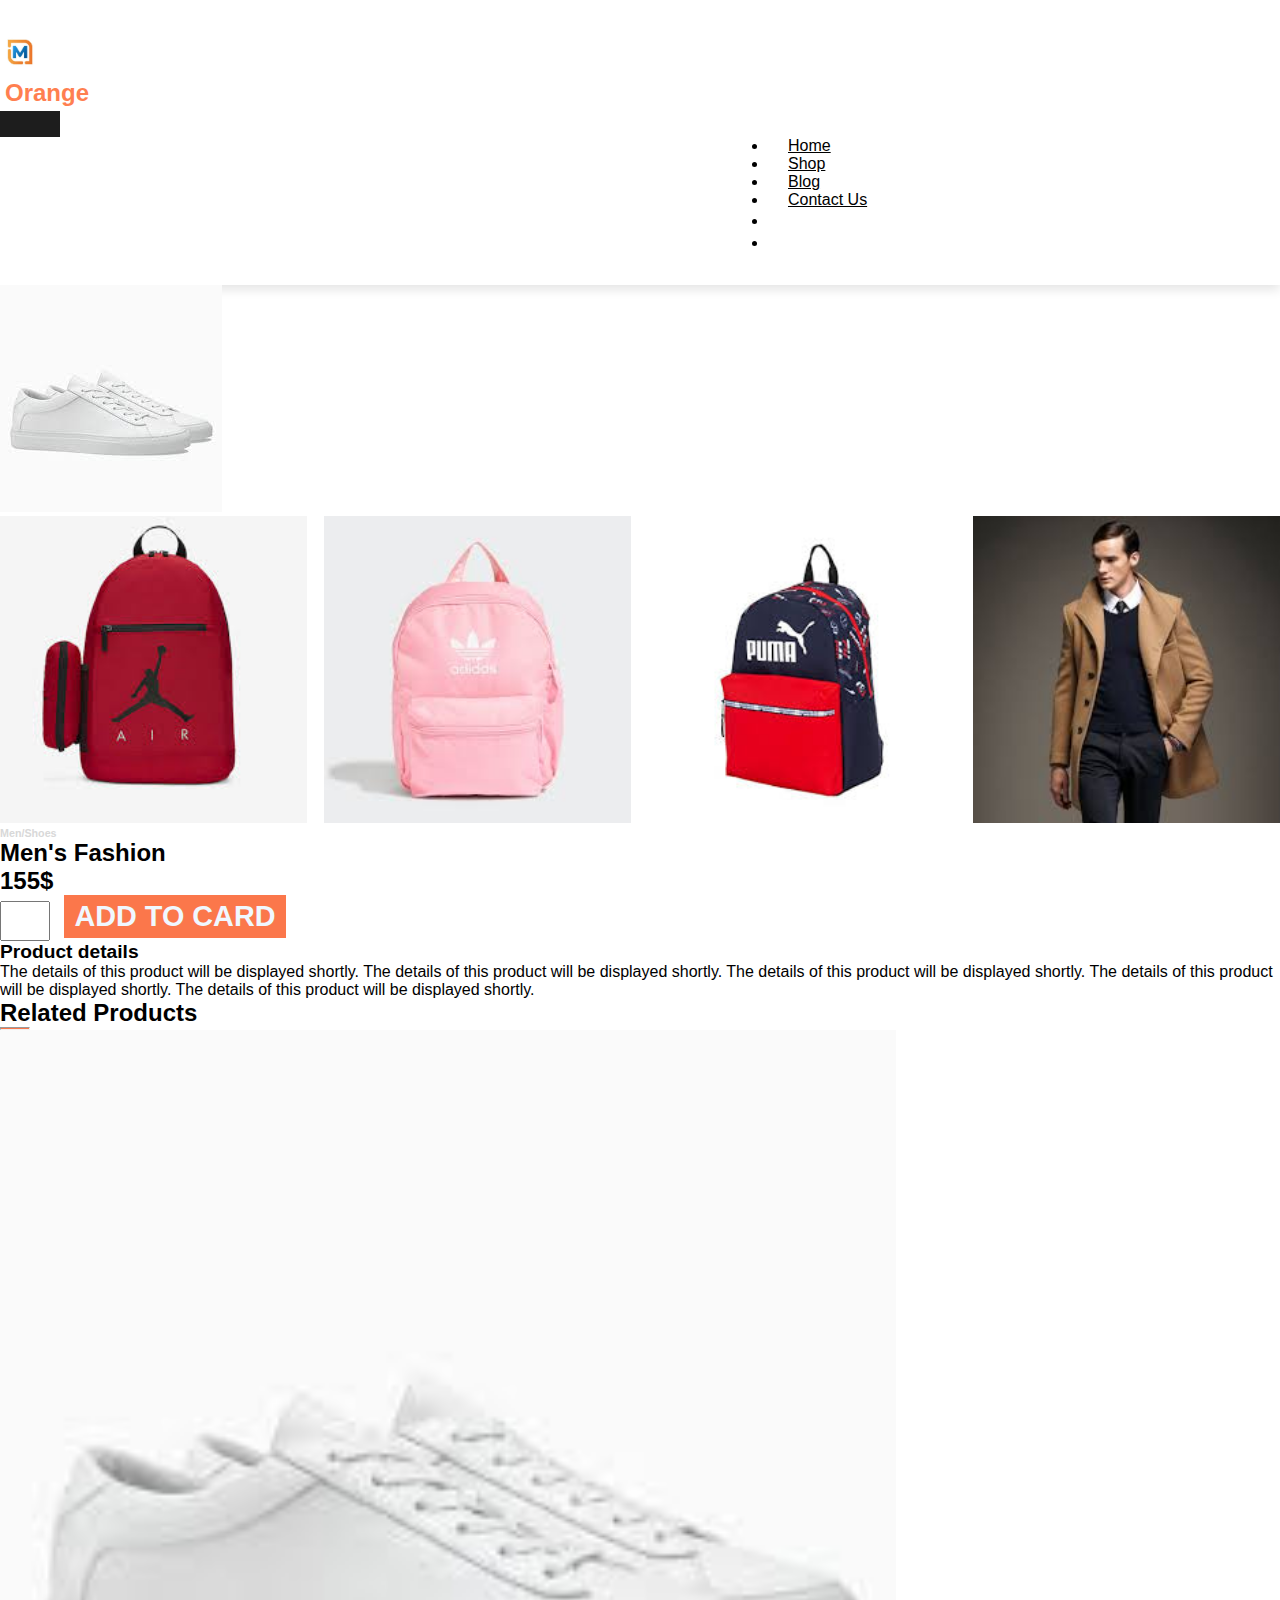
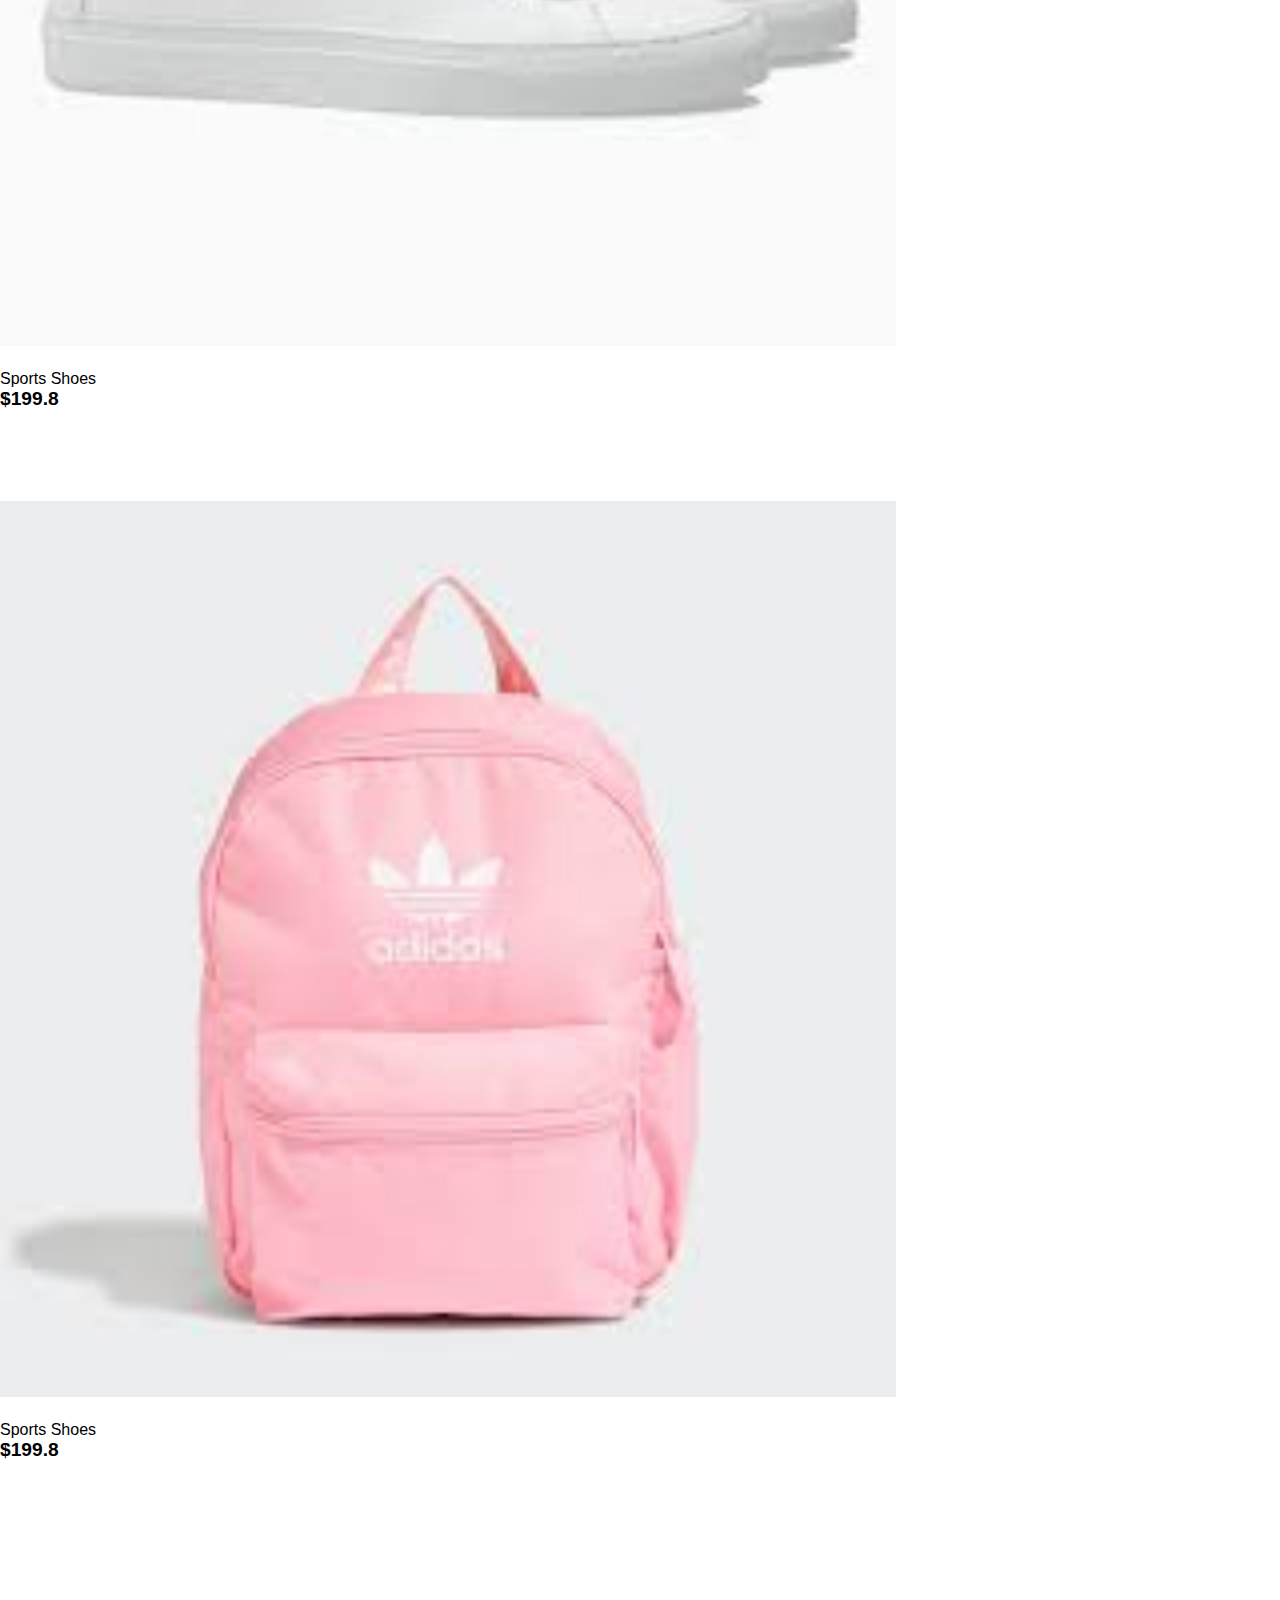
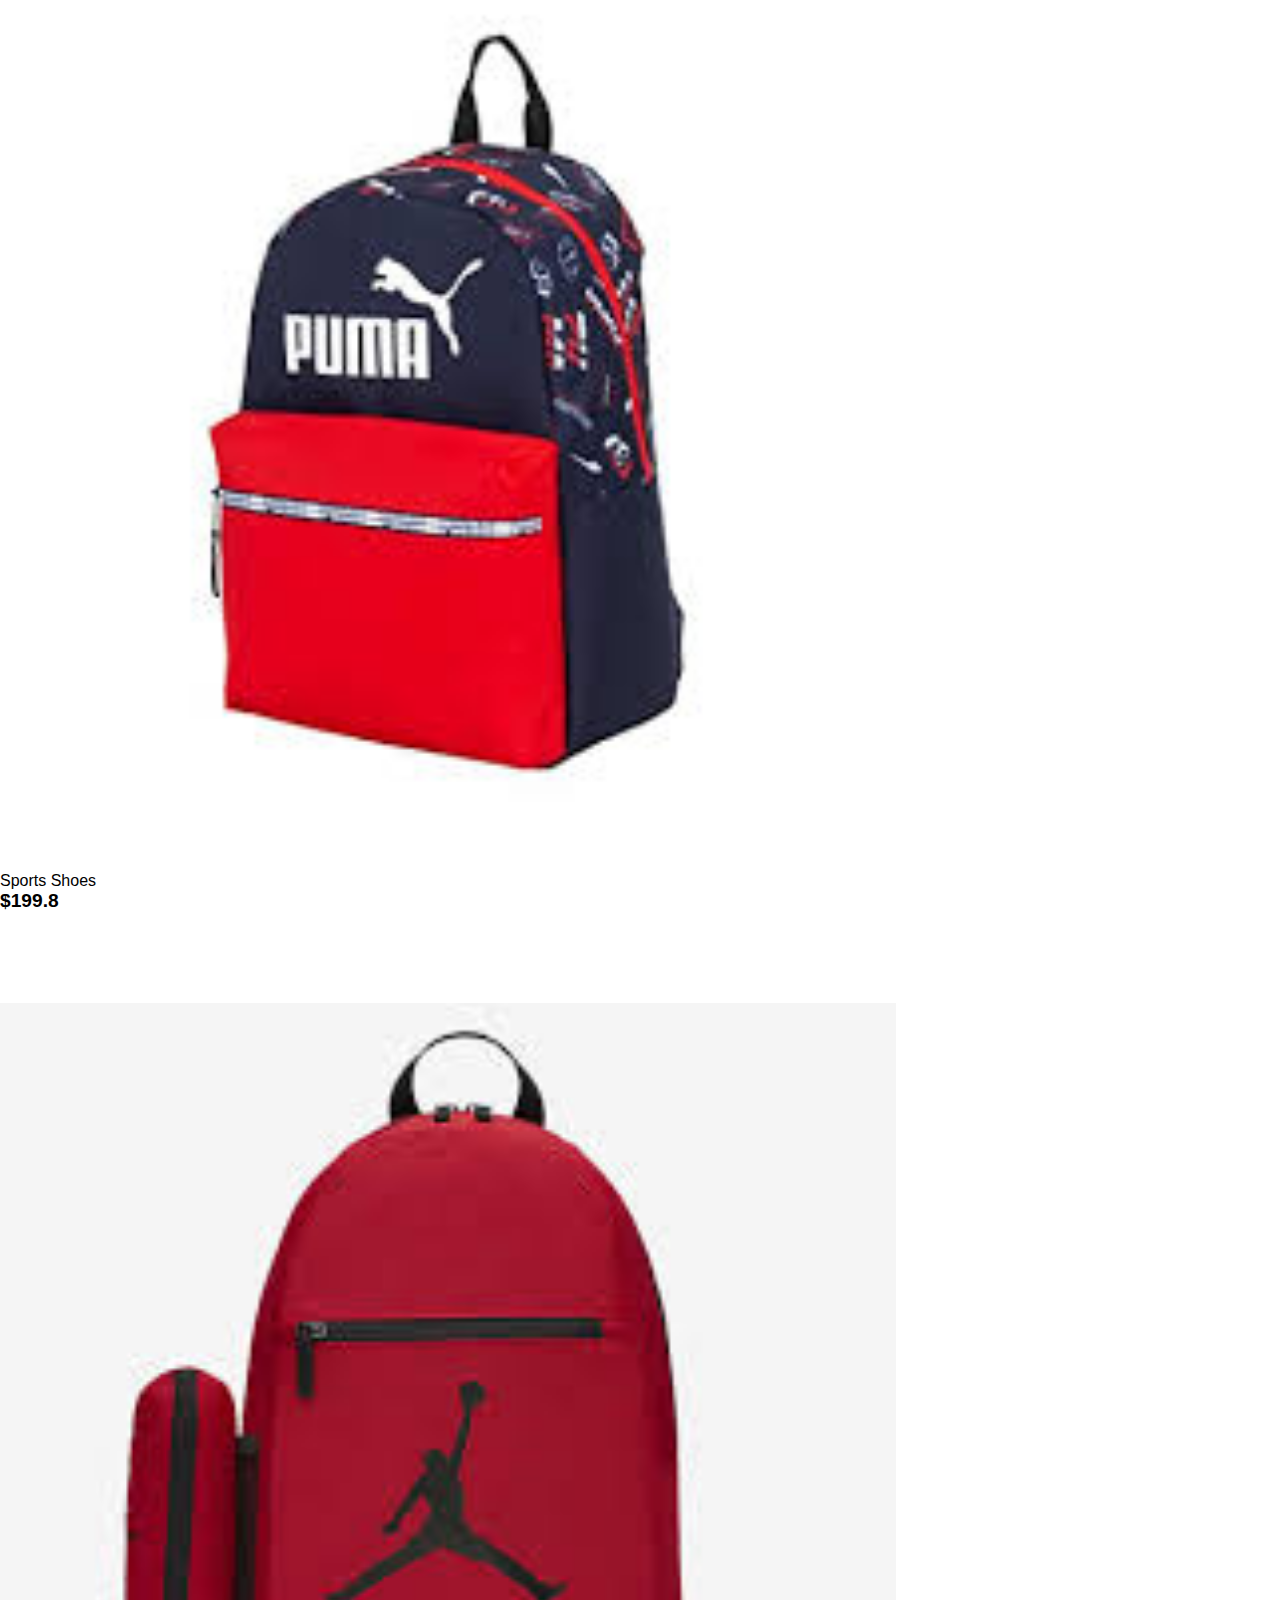
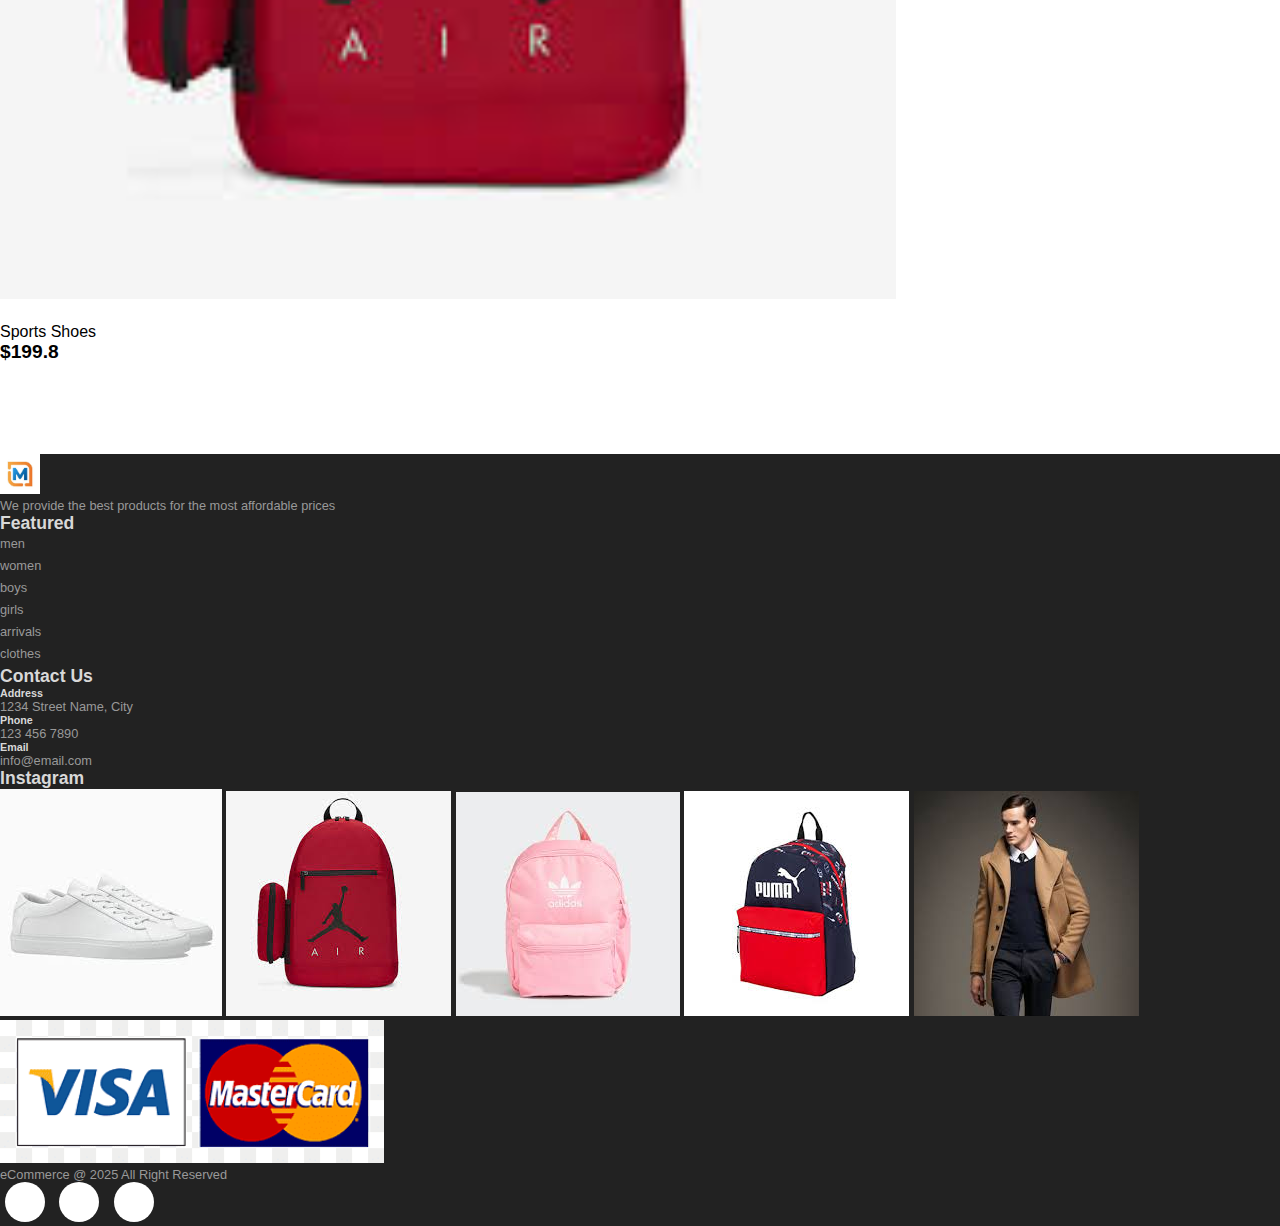
<file: single_product.html>
<!DOCTYPE html>
<html lang="en">
<head>
    <meta charset="UTF-8">
    <meta http-equiv="X-UA-Compatible" content="IE=edge">
    <meta name="viewport" content="width=device-width, initial-scale=1.0">
    <!-- CSS only -->
    <link href="https://cdn.jsdelivr.net/npm/bootstrap@5.2.2/dist/css/bootstrap.min.css" rel="stylesheet" integrity="sha384-Zenh87qX5JnK2Jl0vWa8Ck2rdkQ2Bzep5IDxbcnCeuOxjzrPF/et3URy9Bv1WTRi" crossorigin="anonymous">
    <link rel="stylesheet" href="https://use.fontawesome.com/releases/v5.15.4/css/all.css" integrity="sha384-DyZ88mC6Up2uqS4h/KRgHuoeGwBcD4Ng9SiP4dIRy0EXTlnuz47vAwmeGwVChigm" crossorigin="anonymous"/>
    <link rel="stylesheet" href="assets/css/style.css">
    <title>Mie Mie - Ecommerce</title>

    <style>
        .small-img-group{
        display:flex;
        justify-content: space-between;
        }
        .small-img-col{
        flex-basis: 24%;
        cursor: pointer;
        }
        .single-product input{
            width:50px;
            height:40px;
            padding-left:10px;
            font-size:16px;
            margin-right:10px;
        }
        .single-product input:focus{
            outline:none;
        }
        .single-product .buy-btn{
            background-color:#fb774b;
            opacity:1;
            transition:0.4s all;
            padding: 5px 10px; 
            }
        .single-product .buy-btn:hover{
            background-color:#222222;
        }

    </style>
</head>
<body> 


    <!-- NavBar -->
    <nav class="navbar navbar-expand-lg navbar-light bg-white py-3 fixed-top">
    <div class="container-fluid">
    
      <img class="logo" src="assets/imgs/logo.jpeg" alt="logo">
        <h2 class="brand">Orange</h2>
      <button class="navbar-toggler" type="button" data-bs-toggle="collapse" data-bs-target="#navbarSupportedContent" aria-controls="navbarSupportedContent" aria-expanded="false" aria-label="Toggle navigation">
        <span class="navbar-toggler-icon"></span>
      </button>
      <div class="collapse navbar-collapse nav-buttons" id="navbarSupportedContent">
        <ul class="navbar-nav me-auto mb-2 mb-lg-0">
          <li class="nav-item">
            <a class="nav-link active" aria-current="page" href="index.html">Home</a>
          </li>
          <li class="nav-item">
            <a class="nav-link" href="shop.html">Shop</a>
          </li>
          <li class="nav-item">
            <a class="nav-link" href="#">Blog</a>
          </li>
          <li class="nav-item">
            <a class="nav-link" href="#">Contact Us</a>
          </li>
          <li class="nav-item">
            <i class="fas fa-shopping-bag"></i>
          </li>
          <li class="nav-item">
            <i class="fas fa-user"></i>
          </li>
          
        </ul>
      </div>
    </div>
    </nav>

<!--Single product-->
    <section class="container single-product my-5 pt-5">
    <div class="row mt-5">
        <div class="col-lg-5 col-md-6 col-sm-12">
            <img class="img-fluid w-100 pb-1" src="assets/imgs/feature.jpeg"/>
                <div class="small-img-group">
                    <div class="small-img-col">
                        <img src="assets/imgs/feature01.jpeg" width="100%" class="small-img"/>
                    </div>
                    <div class="small-img-col">
                        <img src="assets/imgs/feature1.jpeg" width="100%" class="small-img"/>
                    </div>
                    <div class="small-img-col">
                        <img src="assets/imgs/feature4.jpeg" width="100%" class="small-img"/>
                    </div>
                    <div class="small-img-col">
                        <img src="assets/imgs/coat1.jpeg" width="100%" class="small-img"/>
                    </div>
                </div>
        </div>

        <div class="col-lg-6" col-md-12 col-12">
            <h6>Men/Shoes</h6>
            <h3 class="py-4">Men's Fashion</h3>
            <h2>155$</h2>
            <input type="number" vlaue="1"/>
            <button class="buy-btn">Add to Card</button>
            <h4 class="mt-5 mb-5">Product details</h4>
            <span>The details of this product will be displayed shortly.
                The details of this product will be displayed shortly.
                The details of this product will be displayed shortly.
                The details of this product will be displayed shortly.
                The details of this product will be displayed shortly.
            </span>
        </div>
    </div>
    </section>


<!--Related products-->
<section id="related-products" class="my-5 pb-5">
    <div class="container text-center mt-5 py-5">
      <h3>Related Products </h3>
      <hr class="mx-auto">
      
    </div>
  
    <div class="row mx-auto container-fluid">
      <div class="product text-center col-lg-3 col-md-4 col-sm-12">
        <img class="img-fluid mb-3" src="assets/imgs/feature.jpeg"/>
          <div class="star">
            <i class="fas fa-star"></i>
            <i class="fas fa-star"></i>
            <i class="fas fa-star"></i>
            <i class="fas fa-star"></i>
            <i class="fas fa-star"></i>
          </div>
        <h5 class="p-name">Sports Shoes</h5>
        <h4 class="p-price">$199.8</h4>
        <button class="buy-btn">Buy Now</button>
      </div>
  
      <div class="product text-center col-lg-3 col-md-4 col-sm-12">
        <img class="img-fluid mb-3" src="assets/imgs/feature1.jpeg"/>
          <div class="star">
            <i class="fas fa-star"></i>
            <i class="fas fa-star"></i>
            <i class="fas fa-star"></i>
            <i class="fas fa-star"></i>
            <i class="fas fa-star"></i>
          </div>
        <h5 class="p-name">Sports Shoes</h5>
        <h4 class="p-price">$199.8</h4>
        <button class="buy-btn">Buy Now</button>
      </div>
  
      <div class="product text-center col-lg-3 col-md-4 col-sm-12">
        <img class="img-fluid mb-3" src="assets/imgs/feature4.jpeg"/>
          <div class="star">
            <i class="fas fa-star"></i>
            <i class="fas fa-star"></i>
            <i class="fas fa-star"></i>
            <i class="fas fa-star"></i>
            <i class="fas fa-star"></i>
          </div>
        <h5 class="p-name">Sports Shoes</h5>
        <h4 class="p-price">$199.8</h4>
        <button class="buy-btn">Buy Now</button>
      </div>
  
      <div class="product text-center col-lg-3 col-md-4 col-sm-12">
        <img class="img-fluid mb-3" src="assets/imgs/feature01.jpeg"/>
          <div class="star">
            <i class="fas fa-star"></i>
            <i class="fas fa-star"></i>
            <i class="fas fa-star"></i>
            <i class="fas fa-star"></i>
            <i class="fas fa-star"></i>
          </div>
        <h5 class="p-name">Sports Shoes</h5>
        <h4 class="p-price">$199.8</h4>
        <button class="buy-btn">Buy Now</button>
      </div>
    </div>
  </section>


    <!--Footer-->
<footer class="mt-5 py-5">
    <div class="row container mx-auto pt-5">
      <div class="footer-one col-lg-3 col-md-6 col-sm-12">
        <img class="logo" src="assets/imgs/logo.jpeg"/>
        <p class="pt-3">We provide the best products for the most affordable prices</p>
      </div>
      
      <div class="footer-one col-lg-3 col-md-6 col-sm-12">
        <h5 class="pb-2">Featured</h5>
        <ul class="text-uppercase">
            <li><a href="#">men</a></li>
            <li><a href="#">women</a></li>
            <li><a href="#">boys</a></li>
            <li><a href="#">girls</a></li>
            <li><a href="#">arrivals</a></li>
            <li><a href="#">clothes</a></li>
        </ul>
      </div>
  
      <div class="footer-one col-lg-3 col-md-6 col-sm-12">
        <h5 class="pb-2">Contact Us</h5>
          <div>
              <h6 class="text-uppercase">Address</h6>
              <p>1234 Street Name, City</p>
          </div>
          <div>
            <h6 class="text-uppercase">Phone</h6>
            <p>123 456 7890</p>
          </div>
          <div>
          <h6 class="text-uppercase">Email</h6>
          <p>info@email.com</p>
          </div>
        </div>
  
            <div class="footer-one col-lg-3 col-md-6 col-sm-12">
                <h5 class="pb-2">Instagram</h5>
                <div class="row">
                  <img src="assets/imgs/feature.jpeg" class="img-fluid w-25 h-100 m-2"/>
                  <img src="assets/imgs/feature01.jpeg" class="img-fluid w-25 h-100 m-2"/>
                  <img src="assets/imgs/feature1.jpeg" class="img-fluid w-25 h-100 m-2"/>
                  <img src="assets/imgs/feature4.jpeg" class="img-fluid w-25 h-100 m-2"/>
                  <img src="assets/imgs/coat1.jpeg" class="img-fluid w-25 h-100 m-2"/>
                </div>
            </div>
    </div>
    
  
    <div class="copyright mt-5">
      <div class="row container mx-auto">
        <div class="col-lg-3 col-md-5 col-sm-12 mb-4">
          <img src="assets/imgs/payment.jpeg"/>
        </div>
        <div class="col-lg-3 col-md-5 col-sm-12 mb-4 text-nowrap mb-2">
          <p>eCommerce @ 2025 All Right Reserved</p>
        </div>
        <div class="col-lg-3 col-md-5 col-sm-12 mb-4">
          <a href="#"><i class="fab fa-facebook"></i></a>
          <a href="#"><i class="fab fa-instagram"></i></a>
          <a href="#"><i class="fab fa-twitter"></i></a>
        </div>
      </div>
  </div>
  
  </footer>



 <!-- JavaScript Bundle with Popper -->
<script src="https://cdn.jsdelivr.net/npm/bootstrap@5.2.2/dist/js/bootstrap.bundle.min.js" integrity="sha384-OERcA2EqjJCMA+/3y+gxIOqMEjwtxJY7qPCqsdltbNJuaOe923+mo//f6V8Qbsw3" crossorigin="anonymous"></script>
</body>
</html>
</file>
<file: assets/css/style.css>
@import url('https://fonts.googleapis.com/css2?family=Roboto:wght@100;300;400&display=swap');
.nav-buttons{
    margin-left: 60%;
}
*{
    margin: 0;
    padding: 0;
    box-sizing: border-box;
}
body{
    font-family: Impact, Haettenschweiler, 'Arial Narrow Bold',sans-serif;
}
h1{
font-size: 2.5rem;
font-weight: 700;
}
h2{
    font: size 1.8rem;
    font-weight: 600;
}
h3{
    font-size: 1.5rem;
    font-weight:600;
}
h4{
    font-size: 1.2rem;
    font-weight: 600;
}
h5{
    font-size: 1rem;
    font-weight: 400;
}
h6{
color:#d8d8d8;
}
button{
    font-size: 01.8rem;
    font-weight: 900;
    outline: none;
    border: none;
    background-color: #1d1d1d;
    color: aliceblue;
    padding: 13px 30px;
    text-transform: uppercase;
    cursor: pointer;
    transition: 0.5s ease;
}
button:hover{
    background-color: coral;
}
.navbar{
    font-size: 16px;
    padding-top: 2rem !important;
    padding-bottom: 2rem !important;
    top: 0;
    left: 0;
    box-shadow: 0 5px 10px rgba(0,0,0,0.1);
}
.navbar-nav .nav-link{
    padding: 0 20px;
    color: #000;
    transition: 0.4s ease;
}
.navbar-nav .nav-link:hover,
.navbar i:hover,
.navbar-nav .nav-link:active .navbar i:hover{
    color: coral;
}
.navbar i{
    font-size: 1.2rem;
    padding: 0 0.7px;
    transition: 0.5s ease;
    font-weight: 510;
    cursor: pointer;
    margin-left: 8px;
}
@media only screen and (max-width:990px){
    .nav-buttons{
        margin: 10px;

    }
    .nav-buttons url{
        margin: 1 rem;
        justify-content: flex-start;
        align-items: flex-start;
        text-align: left;
    }
    .nav-buttons ul .fas{
        margin: 20px 5px 10px 20px;
    }

}
#home{
    background-image:url(../imgs/men1.jpg);
    width: 100%;
    height: 100vh;
    background-size: cover;
    background-position-x: 10px;
    background-position-y: 80px;
    display: flex;
    flex-direction: column;
    justify-content: center;
    align-items: flex-start;
}
#home span{
    color: coral;
}
#new .one img{
    width: 100%;
    height: 100%;
    background-position: center;
    background-repeat: no-repeat;
    background-size: cover;
    padding: 10px 10px;
}
#new .one{
    position: relative;
}
#new .one .details{
    position: absolute;
    top: 0;
    left: 0;
    color: burlywood;
    font-weight: bold;
    transition: 0.4s ease;
    opacity: 0.65;
    background-color: rgb(1, 1, 1);
    width: 100%;
    height: 100%;
}
#new .one .details:hover{
    background-color:darkgoldenrod;
}
#new .one:nth-child(1) .details{
    display: flex;
    justify-content: center;
    flex-direction: column;
    align-items: flex-start;
    text-align: start;
}
#new .one:nth-child(2) .details{
    display: flex;
    justify-content: center;
    flex-direction: column;
    align-items: center;
    text-align: center;
}
#new .one:nth-child(3) .details{
    display: flex;
    justify-content: center;
    flex-direction: column;
    align-items: flex-end;
    text-align: end;
}

/* Product */

.product{
    cursor: pointer;
    margin-bottom : 2rem;
}

.product img {
    transition: 0.3s all;
    
}   
.product:hover img{
    opacity : 0.7;
}  
.product .buy-btn{
    background-color: #fb774b;
    transform: translateY(50px);
    opacity:0;
    transition:0.3s all;
    color: #fff;
}

 
.product:hover .buy-btn{
    transform: translateY(0px);
    opacity :1;
}
hr{
    width: 30px;
    height: 3px !important;
    opacity:1 !important;
    background-color:#fb774b;
}
.star{
    padding:10px 0;
}
.star i{
    font-size: 0.9rem;
    color: goldenrod;
}
#banner{
    background-image:url(../imgs/banner.png);
    width: 100%;
    height: 60vh;
    background-size: cover;
    background-position-x: center;
    background-position-y: 80px;
    background-repeat: no-repeat;
    background-attachment: fixed;
    display: flex;
    flex-direction: column;
    justify-content: center;
    align-items: flex-start;
}
#banner h1{
    color: #fff;
}
#banner h4{
    color:#fff;
}
#banner button{
    background-color:#fb774b;
}
#banner button:hover{
    background-color: #1d1d1d;
}

footer{
    background-color:#222222;
}
footer h5{
    color:#D8D8D8;
    font-weight: 600;
    font-size: 1.1rem;
}
footer li{
    padding-bottom:4px;
}
footer li a{
    font-size: 0.8rem;
    color:#999;
    text-decoration:none;
}
footer li a:hover{
    color:#D8D8D8;
}
footer .copyright a{
    color:#000;
    height:40px;
    width: 40px;
    background-color:#fff;
    display:inline-block;
    text-align:center;
    line-height:38px;
    border-radius:50%;
    transition: 0.3s ease;
    margin: 0 5px;
}
footer .copyright a:hover{
    color:#fff;
    background-color:#fb774b;
}
footer p{
    color:#999;
    font-size:0.8rem;
}
footer .copyright img{
    width:30%;
}
.logo{
    width: 40px;
    height: 40px;
}
.navbar .brand{
    color: coral;
    margin:3px 5px;
    font-size:1.5rem;
}
/* Shop*/
.product img{
    width:70%;
    height: auto;
    box-sizing: border-box;
    object-fit: cover;
}
 .pagination a{
    color:coral;
}
.pagination li:hover a{
    color:#fff;
    background-color: coral;
}

  /*Single-producr*/
.small-img-group{
    display:flex;
    justify-content: space-between;
}
.small-img-col{
    flex-basis: 24%;
    cursor: pointer;
}
.single-product input{
        width:50px;
        height:40px;
        padding-left:10px;
        font-size:16px;
        margin-right:10px;
}
 .single-product input:focus{
        outline:none;
}
.single-product .buy-btn{
        background-color:#fb774b;
        opacity:1;
        transition:0.4s all;
        padding: 5px 10px; 
 }
.single-product .buy-btn:hover{
        background-color:#222222;
}
/*Checkout*/
#checkout-form .checkout-small-element{
    display: inline-block;
    width:48%;
    margin:10px auto;
}
  #checkout-form .checkout-large-element{
    width:97%;
  }  
  #checkout-form .checkout-btn-container{
    margin: 10px;
    text-align: right;
   /* margin-right: 40px;*/
  }
  #checkout-form #checkout-btn{
    color:#fff;
    background-color: #fb774b;
  }
</file>
